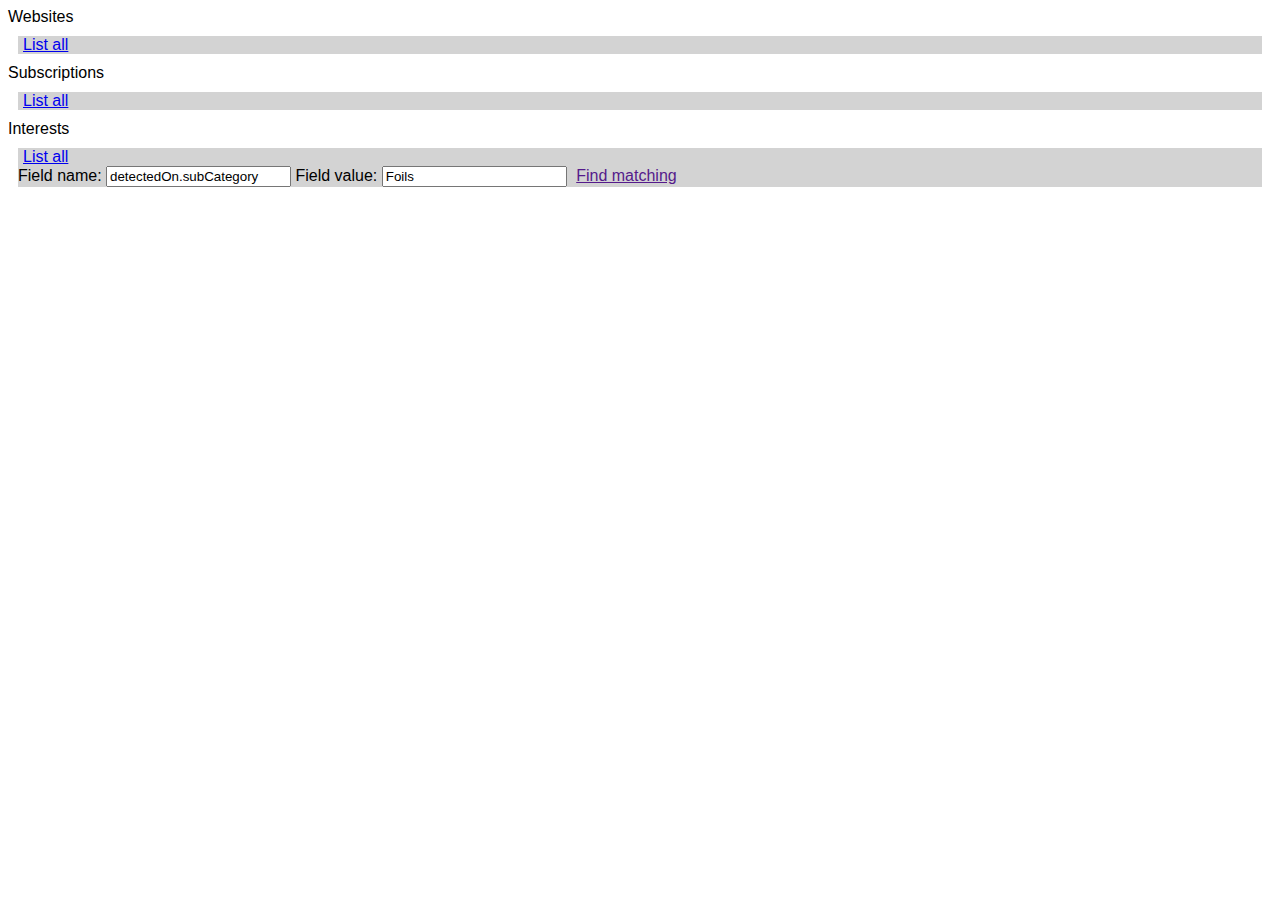
<file: src/main/resources/static/index.html>
<!DOCTYPE html>
<html>
<head>
<meta charset="UTF-8">
<title>Website Observation</title>
<style>

body {
    font-family: Arial, Helvetica, sans-serif;
}

div.compartment {
 	margin: 10px;
	background-color: lightgray;
}

a {
	margin: 5px;

}

</style>
</head>
<body>

	Websites
	<div class="compartment">
		<a target="result" href="/api/website">List all</a>
	</div>
	
	Subscriptions
	<div class="compartment">
		<a target="result"  href="/api/subscriber">List all</a>
	</div>
	
	Interests
	<div class="compartment">
		<a target="result" href="/api/interest">List all</a>
		<form id="findMatchingForm">
			Field name: <input type="text" name="field"	value="detectedOn.subCategory">
			Field value: <input	type="text" name="value" value="Foils">
			<a target="result" href="" onmouseover="actualizeFindMatching()" id="findMatching" >Find matching</a>
		</form>
	</div>
	
	<script>
		function actualizeFindMatching() {
    		
			var form = document.getElementById("findMatchingForm");
    		
    		var field = form.elements['field'].value;
    		var value = form.elements['value'].value;
    		
    		var href = 'api/interest/?' + field + '="' + value +'"';
    		
    		document.getElementById("findMatching").href = href;
    		
		}
	</script>
			

</body>
</html>
</file>
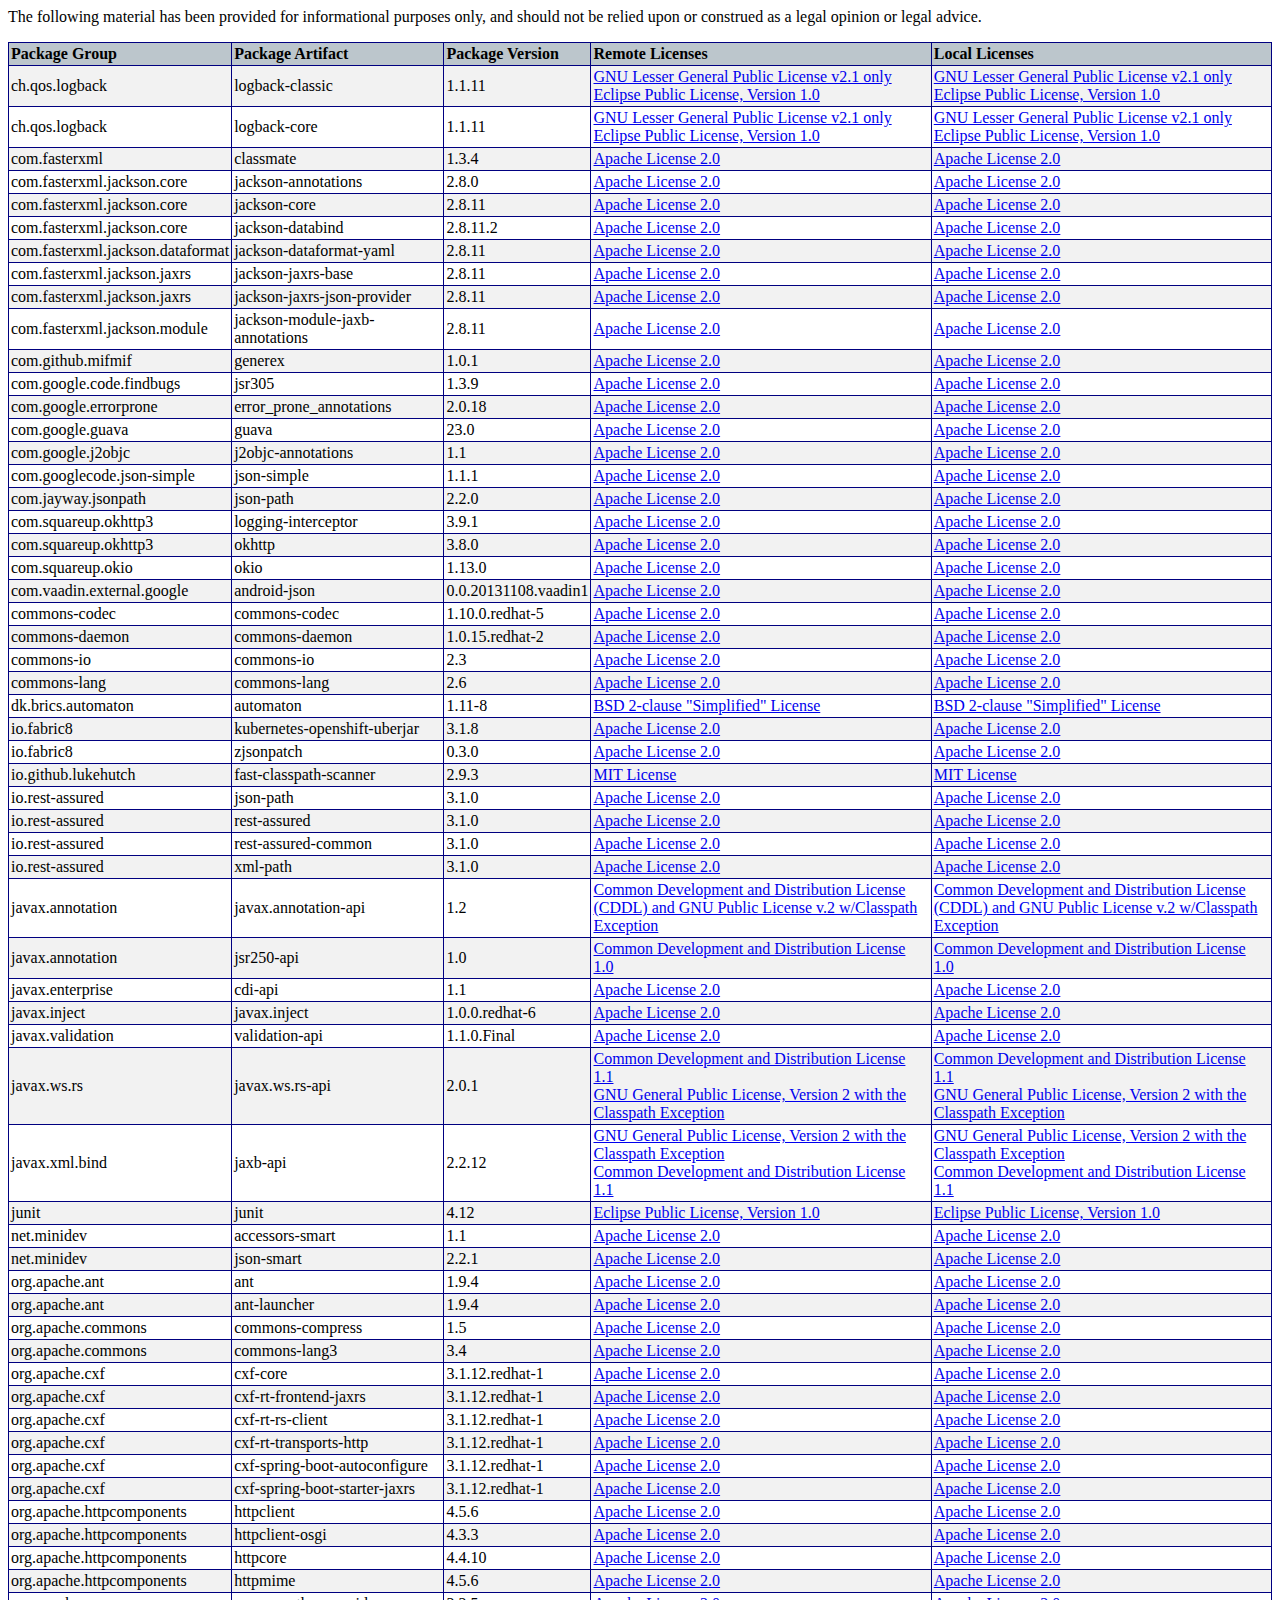
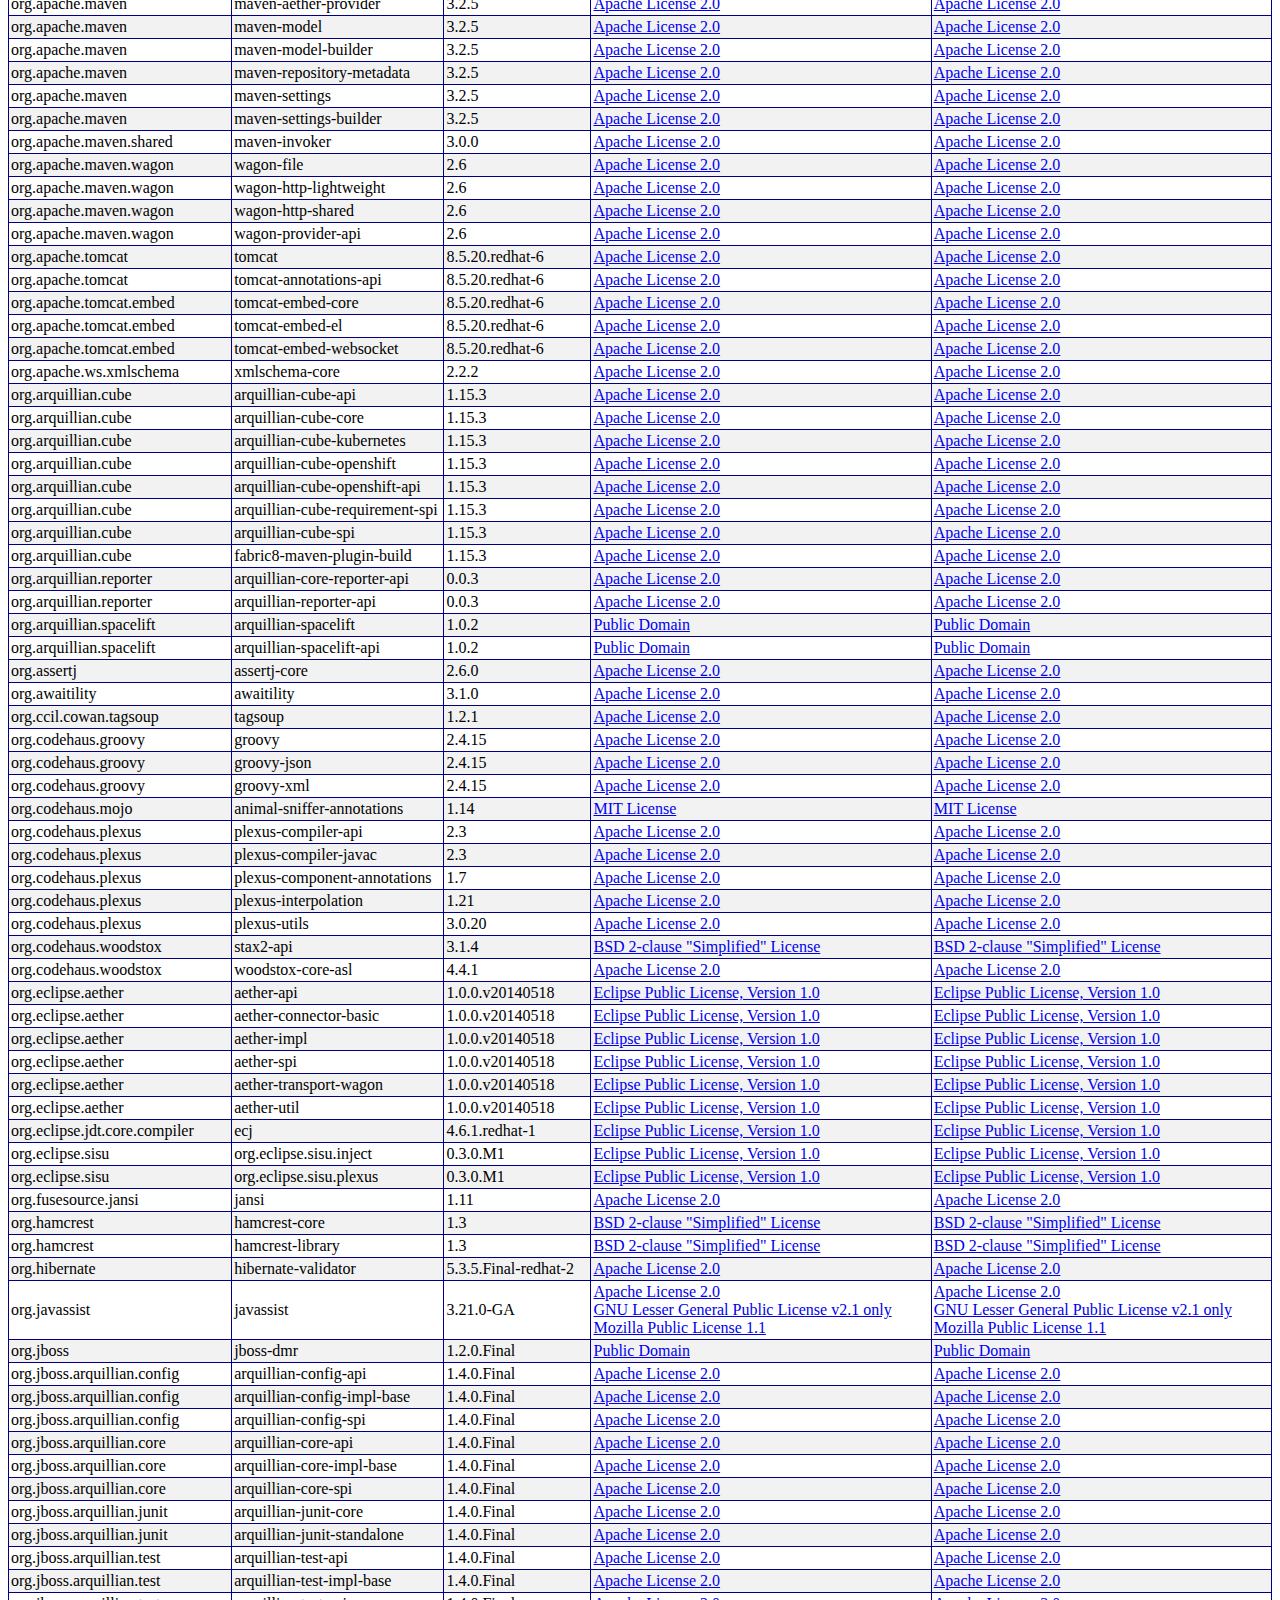
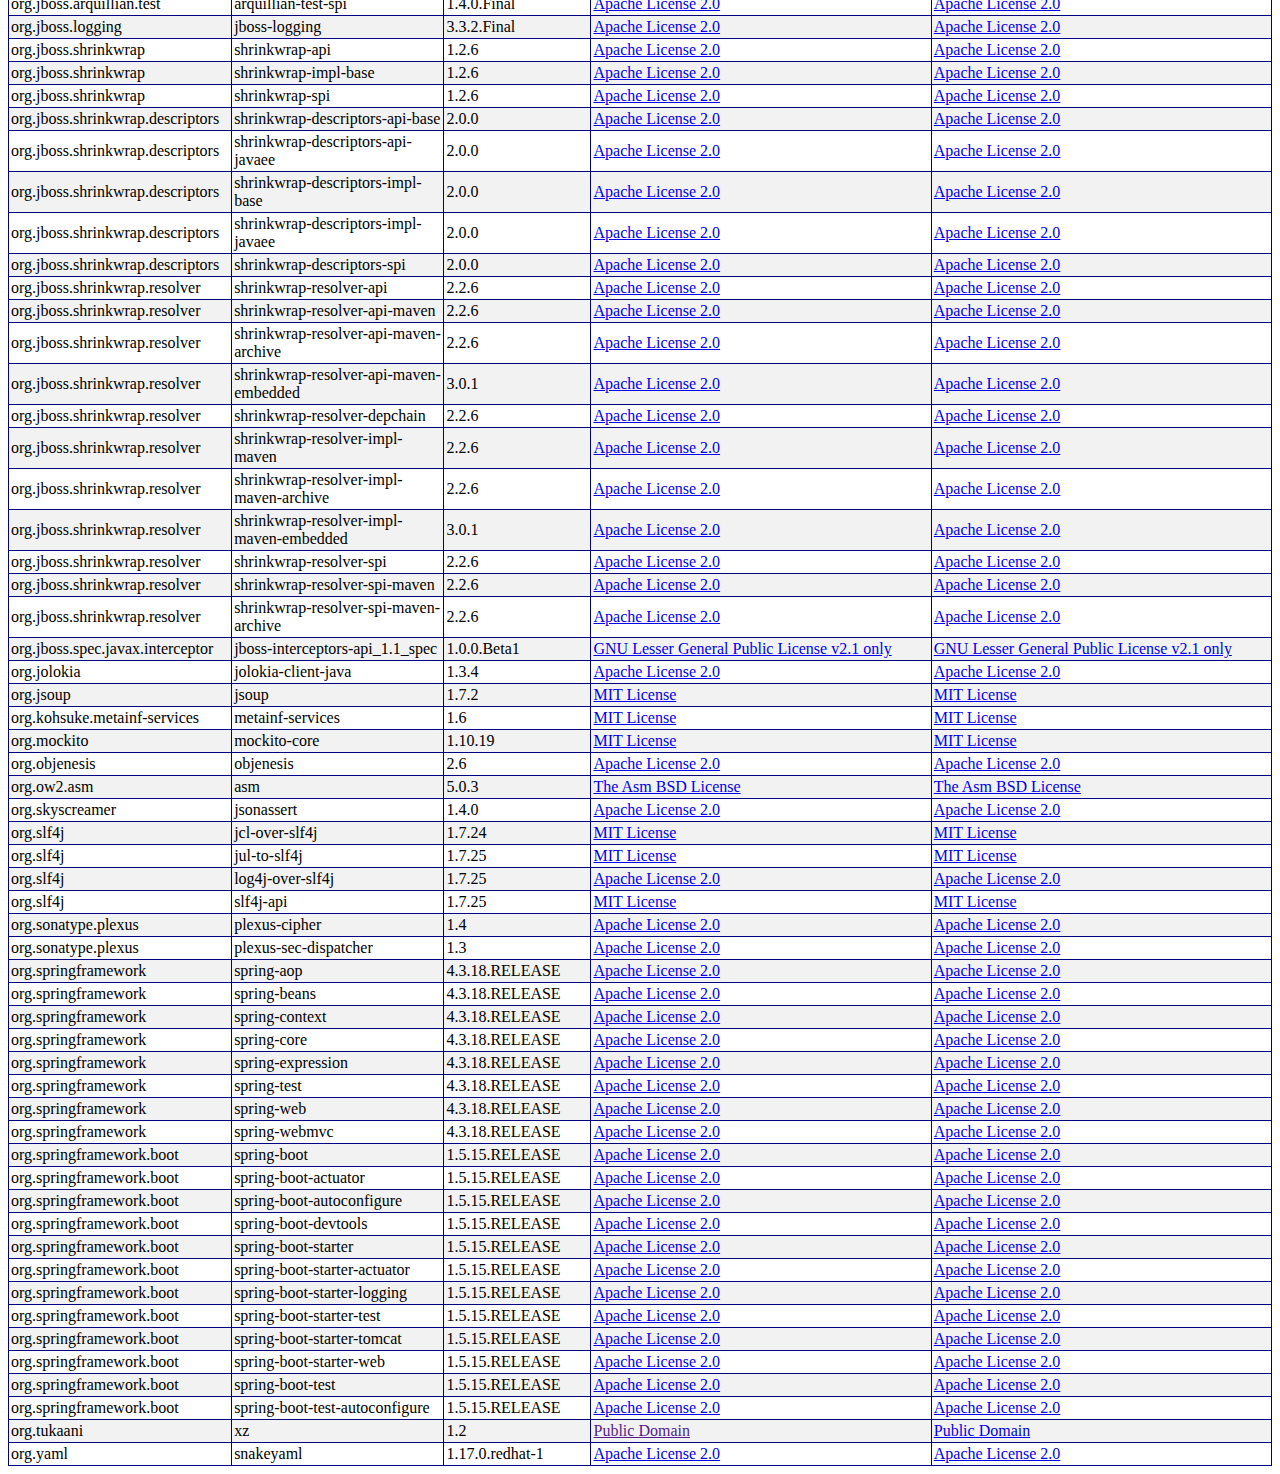
<file: src/licenses/licenses.html>
<html>
<head>
  <style>
    table {
      border-collapse: collapse;
    }

    table, th, td {
      border: 1px solid navy;
    }

    th {
      text-align: left;
      background-color: #BCC6CC;
    }

    th, td {
      padding: 2px;
      text-align: left;
    }

    tr:nth-child(even) {
      background-color: #f2f2f2;
    }
  </style>
</head>
<body>
  <p>The following material has been provided for informational purposes only, and should not be relied upon or
    construed as a legal opinion or legal advice.</p>
  <table>
    <tr>
      <th>Package Group</th><th>Package Artifact</th><th>Package Version</th><th>Remote Licenses</th><th>Local Licenses</th>
    </tr>
    
    <tr>
      <td>ch.qos.logback</td>
      <td>logback-classic</td>
      <td>1.1.11</td>
      <td>
        
        <a href="http://www.gnu.org/licenses/old-licenses/lgpl-2.1.html">GNU Lesser General Public License v2.1 only</a>
        <br/>
        
        <a href="http://repository.jboss.org/licenses/epl-1.0.txt">Eclipse Public License, Version 1.0</a>
        <br/>
        
      </td>
      <td>
        
        
          <a href="content/GNU+Lesser+General+Public+License+v21+only">GNU Lesser General Public License v2.1 only</a>
          <br/>
        
        
        
          <a href="content/Eclipse+Public+License+Version+10">Eclipse Public License, Version 1.0</a>
          <br/>
        
        
      </td>
    </tr>
    
    <tr>
      <td>ch.qos.logback</td>
      <td>logback-core</td>
      <td>1.1.11</td>
      <td>
        
        <a href="http://www.gnu.org/licenses/old-licenses/lgpl-2.1.html">GNU Lesser General Public License v2.1 only</a>
        <br/>
        
        <a href="http://repository.jboss.org/licenses/epl-1.0.txt">Eclipse Public License, Version 1.0</a>
        <br/>
        
      </td>
      <td>
        
        
          <a href="content/GNU+Lesser+General+Public+License+v21+only">GNU Lesser General Public License v2.1 only</a>
          <br/>
        
        
        
          <a href="content/Eclipse+Public+License+Version+10">Eclipse Public License, Version 1.0</a>
          <br/>
        
        
      </td>
    </tr>
    
    <tr>
      <td>com.fasterxml</td>
      <td>classmate</td>
      <td>1.3.4</td>
      <td>
        
        <a href="http://www.apache.org/licenses/LICENSE-2.0">Apache License 2.0</a>
        <br/>
        
      </td>
      <td>
        
        
          <a href="content/Apache+License+20">Apache License 2.0</a>
          <br/>
        
        
      </td>
    </tr>
    
    <tr>
      <td>com.fasterxml.jackson.core</td>
      <td>jackson-annotations</td>
      <td>2.8.0</td>
      <td>
        
        <a href="http://www.apache.org/licenses/LICENSE-2.0">Apache License 2.0</a>
        <br/>
        
      </td>
      <td>
        
        
          <a href="content/Apache+License+20">Apache License 2.0</a>
          <br/>
        
        
      </td>
    </tr>
    
    <tr>
      <td>com.fasterxml.jackson.core</td>
      <td>jackson-core</td>
      <td>2.8.11</td>
      <td>
        
        <a href="http://www.apache.org/licenses/LICENSE-2.0">Apache License 2.0</a>
        <br/>
        
      </td>
      <td>
        
        
          <a href="content/Apache+License+20">Apache License 2.0</a>
          <br/>
        
        
      </td>
    </tr>
    
    <tr>
      <td>com.fasterxml.jackson.core</td>
      <td>jackson-databind</td>
      <td>2.8.11.2</td>
      <td>
        
        <a href="http://www.apache.org/licenses/LICENSE-2.0">Apache License 2.0</a>
        <br/>
        
      </td>
      <td>
        
        
          <a href="content/Apache+License+20">Apache License 2.0</a>
          <br/>
        
        
      </td>
    </tr>
    
    <tr>
      <td>com.fasterxml.jackson.dataformat</td>
      <td>jackson-dataformat-yaml</td>
      <td>2.8.11</td>
      <td>
        
        <a href="http://www.apache.org/licenses/LICENSE-2.0">Apache License 2.0</a>
        <br/>
        
      </td>
      <td>
        
        
          <a href="content/Apache+License+20">Apache License 2.0</a>
          <br/>
        
        
      </td>
    </tr>
    
    <tr>
      <td>com.fasterxml.jackson.jaxrs</td>
      <td>jackson-jaxrs-base</td>
      <td>2.8.11</td>
      <td>
        
        <a href="http://www.apache.org/licenses/LICENSE-2.0">Apache License 2.0</a>
        <br/>
        
      </td>
      <td>
        
        
          <a href="content/Apache+License+20">Apache License 2.0</a>
          <br/>
        
        
      </td>
    </tr>
    
    <tr>
      <td>com.fasterxml.jackson.jaxrs</td>
      <td>jackson-jaxrs-json-provider</td>
      <td>2.8.11</td>
      <td>
        
        <a href="http://www.apache.org/licenses/LICENSE-2.0">Apache License 2.0</a>
        <br/>
        
      </td>
      <td>
        
        
          <a href="content/Apache+License+20">Apache License 2.0</a>
          <br/>
        
        
      </td>
    </tr>
    
    <tr>
      <td>com.fasterxml.jackson.module</td>
      <td>jackson-module-jaxb-annotations</td>
      <td>2.8.11</td>
      <td>
        
        <a href="http://www.apache.org/licenses/LICENSE-2.0">Apache License 2.0</a>
        <br/>
        
      </td>
      <td>
        
        
          <a href="content/Apache+License+20">Apache License 2.0</a>
          <br/>
        
        
      </td>
    </tr>
    
    <tr>
      <td>com.github.mifmif</td>
      <td>generex</td>
      <td>1.0.1</td>
      <td>
        
        <a href="http://www.apache.org/licenses/LICENSE-2.0">Apache License 2.0</a>
        <br/>
        
      </td>
      <td>
        
        
          <a href="content/Apache+License+20">Apache License 2.0</a>
          <br/>
        
        
      </td>
    </tr>
    
    <tr>
      <td>com.google.code.findbugs</td>
      <td>jsr305</td>
      <td>1.3.9</td>
      <td>
        
        <a href="http://www.apache.org/licenses/LICENSE-2.0">Apache License 2.0</a>
        <br/>
        
      </td>
      <td>
        
        
          <a href="content/Apache+License+20">Apache License 2.0</a>
          <br/>
        
        
      </td>
    </tr>
    
    <tr>
      <td>com.google.errorprone</td>
      <td>error_prone_annotations</td>
      <td>2.0.18</td>
      <td>
        
        <a href="http://www.apache.org/licenses/LICENSE-2.0">Apache License 2.0</a>
        <br/>
        
      </td>
      <td>
        
        
          <a href="content/Apache+License+20">Apache License 2.0</a>
          <br/>
        
        
      </td>
    </tr>
    
    <tr>
      <td>com.google.guava</td>
      <td>guava</td>
      <td>23.0</td>
      <td>
        
        <a href="http://www.apache.org/licenses/LICENSE-2.0">Apache License 2.0</a>
        <br/>
        
      </td>
      <td>
        
        
          <a href="content/Apache+License+20">Apache License 2.0</a>
          <br/>
        
        
      </td>
    </tr>
    
    <tr>
      <td>com.google.j2objc</td>
      <td>j2objc-annotations</td>
      <td>1.1</td>
      <td>
        
        <a href="http://www.apache.org/licenses/LICENSE-2.0">Apache License 2.0</a>
        <br/>
        
      </td>
      <td>
        
        
          <a href="content/Apache+License+20">Apache License 2.0</a>
          <br/>
        
        
      </td>
    </tr>
    
    <tr>
      <td>com.googlecode.json-simple</td>
      <td>json-simple</td>
      <td>1.1.1</td>
      <td>
        
        <a href="http://www.apache.org/licenses/LICENSE-2.0">Apache License 2.0</a>
        <br/>
        
      </td>
      <td>
        
        
          <a href="content/Apache+License+20">Apache License 2.0</a>
          <br/>
        
        
      </td>
    </tr>
    
    <tr>
      <td>com.jayway.jsonpath</td>
      <td>json-path</td>
      <td>2.2.0</td>
      <td>
        
        <a href="http://www.apache.org/licenses/LICENSE-2.0">Apache License 2.0</a>
        <br/>
        
      </td>
      <td>
        
        
          <a href="content/Apache+License+20">Apache License 2.0</a>
          <br/>
        
        
      </td>
    </tr>
    
    <tr>
      <td>com.squareup.okhttp3</td>
      <td>logging-interceptor</td>
      <td>3.9.1</td>
      <td>
        
        <a href="http://www.apache.org/licenses/LICENSE-2.0">Apache License 2.0</a>
        <br/>
        
      </td>
      <td>
        
        
          <a href="content/Apache+License+20">Apache License 2.0</a>
          <br/>
        
        
      </td>
    </tr>
    
    <tr>
      <td>com.squareup.okhttp3</td>
      <td>okhttp</td>
      <td>3.8.0</td>
      <td>
        
        <a href="http://www.apache.org/licenses/LICENSE-2.0">Apache License 2.0</a>
        <br/>
        
      </td>
      <td>
        
        
          <a href="content/Apache+License+20">Apache License 2.0</a>
          <br/>
        
        
      </td>
    </tr>
    
    <tr>
      <td>com.squareup.okio</td>
      <td>okio</td>
      <td>1.13.0</td>
      <td>
        
        <a href="http://www.apache.org/licenses/LICENSE-2.0">Apache License 2.0</a>
        <br/>
        
      </td>
      <td>
        
        
          <a href="content/Apache+License+20">Apache License 2.0</a>
          <br/>
        
        
      </td>
    </tr>
    
    <tr>
      <td>com.vaadin.external.google</td>
      <td>android-json</td>
      <td>0.0.20131108.vaadin1</td>
      <td>
        
        <a href="http://www.apache.org/licenses/LICENSE-2.0">Apache License 2.0</a>
        <br/>
        
      </td>
      <td>
        
        
          <a href="content/Apache+License+20">Apache License 2.0</a>
          <br/>
        
        
      </td>
    </tr>
    
    <tr>
      <td>commons-codec</td>
      <td>commons-codec</td>
      <td>1.10.0.redhat-5</td>
      <td>
        
        <a href="http://www.apache.org/licenses/LICENSE-2.0">Apache License 2.0</a>
        <br/>
        
      </td>
      <td>
        
        
          <a href="content/Apache+License+20">Apache License 2.0</a>
          <br/>
        
        
      </td>
    </tr>
    
    <tr>
      <td>commons-daemon</td>
      <td>commons-daemon</td>
      <td>1.0.15.redhat-2</td>
      <td>
        
        <a href="http://www.apache.org/licenses/LICENSE-2.0">Apache License 2.0</a>
        <br/>
        
      </td>
      <td>
        
        
          <a href="content/Apache+License+20">Apache License 2.0</a>
          <br/>
        
        
      </td>
    </tr>
    
    <tr>
      <td>commons-io</td>
      <td>commons-io</td>
      <td>2.3</td>
      <td>
        
        <a href="http://www.apache.org/licenses/LICENSE-2.0">Apache License 2.0</a>
        <br/>
        
      </td>
      <td>
        
        
          <a href="content/Apache+License+20">Apache License 2.0</a>
          <br/>
        
        
      </td>
    </tr>
    
    <tr>
      <td>commons-lang</td>
      <td>commons-lang</td>
      <td>2.6</td>
      <td>
        
        <a href="http://www.apache.org/licenses/LICENSE-2.0">Apache License 2.0</a>
        <br/>
        
      </td>
      <td>
        
        
          <a href="content/Apache+License+20">Apache License 2.0</a>
          <br/>
        
        
      </td>
    </tr>
    
    <tr>
      <td>dk.brics.automaton</td>
      <td>automaton</td>
      <td>1.11-8</td>
      <td>
        
        <a href="https://opensource.org/licenses/BSD-2-Clause/">BSD 2-clause "Simplified" License</a>
        <br/>
        
      </td>
      <td>
        
        
          <a href="content/BSD+2clause+Simplified+License">BSD 2-clause "Simplified" License</a>
          <br/>
        
        
      </td>
    </tr>
    
    <tr>
      <td>io.fabric8</td>
      <td>kubernetes-openshift-uberjar</td>
      <td>3.1.8</td>
      <td>
        
        <a href="http://www.apache.org/licenses/LICENSE-2.0">Apache License 2.0</a>
        <br/>
        
      </td>
      <td>
        
        
          <a href="content/Apache+License+20">Apache License 2.0</a>
          <br/>
        
        
      </td>
    </tr>
    
    <tr>
      <td>io.fabric8</td>
      <td>zjsonpatch</td>
      <td>0.3.0</td>
      <td>
        
        <a href="http://www.apache.org/licenses/LICENSE-2.0">Apache License 2.0</a>
        <br/>
        
      </td>
      <td>
        
        
          <a href="content/Apache+License+20">Apache License 2.0</a>
          <br/>
        
        
      </td>
    </tr>
    
    <tr>
      <td>io.github.lukehutch</td>
      <td>fast-classpath-scanner</td>
      <td>2.9.3</td>
      <td>
        
        <a href="https://opensource.org/licenses/MIT/">MIT License</a>
        <br/>
        
      </td>
      <td>
        
        
          <a href="content/MIT+License">MIT License</a>
          <br/>
        
        
      </td>
    </tr>
    
    <tr>
      <td>io.rest-assured</td>
      <td>json-path</td>
      <td>3.1.0</td>
      <td>
        
        <a href="http://www.apache.org/licenses/LICENSE-2.0">Apache License 2.0</a>
        <br/>
        
      </td>
      <td>
        
        
          <a href="content/Apache+License+20">Apache License 2.0</a>
          <br/>
        
        
      </td>
    </tr>
    
    <tr>
      <td>io.rest-assured</td>
      <td>rest-assured</td>
      <td>3.1.0</td>
      <td>
        
        <a href="http://www.apache.org/licenses/LICENSE-2.0">Apache License 2.0</a>
        <br/>
        
      </td>
      <td>
        
        
          <a href="content/Apache+License+20">Apache License 2.0</a>
          <br/>
        
        
      </td>
    </tr>
    
    <tr>
      <td>io.rest-assured</td>
      <td>rest-assured-common</td>
      <td>3.1.0</td>
      <td>
        
        <a href="http://www.apache.org/licenses/LICENSE-2.0">Apache License 2.0</a>
        <br/>
        
      </td>
      <td>
        
        
          <a href="content/Apache+License+20">Apache License 2.0</a>
          <br/>
        
        
      </td>
    </tr>
    
    <tr>
      <td>io.rest-assured</td>
      <td>xml-path</td>
      <td>3.1.0</td>
      <td>
        
        <a href="http://www.apache.org/licenses/LICENSE-2.0">Apache License 2.0</a>
        <br/>
        
      </td>
      <td>
        
        
          <a href="content/Apache+License+20">Apache License 2.0</a>
          <br/>
        
        
      </td>
    </tr>
    
    <tr>
      <td>javax.annotation</td>
      <td>javax.annotation-api</td>
      <td>1.2</td>
      <td>
        
        <a href="https://netbeans.org/cddl-gplv2.html">Common Development and Distribution License (CDDL) and GNU Public License v.2 w/Classpath Exception</a>
        <br/>
        
      </td>
      <td>
        
        
          <a href="content/Common+Development+and+Distribution+License+CDDL+and+GNU+Public+License+v2+wClasspath+Exception">Common Development and Distribution License (CDDL) and GNU Public License v.2 w/Classpath Exception</a>
          <br/>
        
        
      </td>
    </tr>
    
    <tr>
      <td>javax.annotation</td>
      <td>jsr250-api</td>
      <td>1.0</td>
      <td>
        
        <a href="http://repository.jboss.org/licenses/cddl.txt">Common Development and Distribution License 1.0</a>
        <br/>
        
      </td>
      <td>
        
        
          <a href="content/Common+Development+and+Distribution+License+10">Common Development and Distribution License 1.0</a>
          <br/>
        
        
      </td>
    </tr>
    
    <tr>
      <td>javax.enterprise</td>
      <td>cdi-api</td>
      <td>1.1</td>
      <td>
        
        <a href="http://www.apache.org/licenses/LICENSE-2.0">Apache License 2.0</a>
        <br/>
        
      </td>
      <td>
        
        
          <a href="content/Apache+License+20">Apache License 2.0</a>
          <br/>
        
        
      </td>
    </tr>
    
    <tr>
      <td>javax.inject</td>
      <td>javax.inject</td>
      <td>1.0.0.redhat-6</td>
      <td>
        
        <a href="http://www.apache.org/licenses/LICENSE-2.0">Apache License 2.0</a>
        <br/>
        
      </td>
      <td>
        
        
          <a href="content/Apache+License+20">Apache License 2.0</a>
          <br/>
        
        
      </td>
    </tr>
    
    <tr>
      <td>javax.validation</td>
      <td>validation-api</td>
      <td>1.1.0.Final</td>
      <td>
        
        <a href="http://www.apache.org/licenses/LICENSE-2.0">Apache License 2.0</a>
        <br/>
        
      </td>
      <td>
        
        
          <a href="content/Apache+License+20">Apache License 2.0</a>
          <br/>
        
        
      </td>
    </tr>
    
    <tr>
      <td>javax.ws.rs</td>
      <td>javax.ws.rs-api</td>
      <td>2.0.1</td>
      <td>
        
        <a href="https://javaee.github.io/glassfish/LICENSE">Common Development and Distribution License 1.1</a>
        <br/>
        
        <a href="http://repository.jboss.org/licenses/gpl-2.0-ce.txt">GNU General Public License, Version 2 with the Classpath Exception</a>
        <br/>
        
      </td>
      <td>
        
        
          <a href="content/Common+Development+and+Distribution+License+11">Common Development and Distribution License 1.1</a>
          <br/>
        
        
        
          <a href="content/GNU+General+Public+License+Version+2+with+the+Classpath+Exception">GNU General Public License, Version 2 with the Classpath Exception</a>
          <br/>
        
        
      </td>
    </tr>
    
    <tr>
      <td>javax.xml.bind</td>
      <td>jaxb-api</td>
      <td>2.2.12</td>
      <td>
        
        <a href="http://repository.jboss.org/licenses/gpl-2.0-ce.txt">GNU General Public License, Version 2 with the Classpath Exception</a>
        <br/>
        
        <a href="https://javaee.github.io/glassfish/LICENSE">Common Development and Distribution License 1.1</a>
        <br/>
        
      </td>
      <td>
        
        
          <a href="content/GNU+General+Public+License+Version+2+with+the+Classpath+Exception">GNU General Public License, Version 2 with the Classpath Exception</a>
          <br/>
        
        
        
          <a href="content/Common+Development+and+Distribution+License+11">Common Development and Distribution License 1.1</a>
          <br/>
        
        
      </td>
    </tr>
    
    <tr>
      <td>junit</td>
      <td>junit</td>
      <td>4.12</td>
      <td>
        
        <a href="http://repository.jboss.org/licenses/epl-1.0.txt">Eclipse Public License, Version 1.0</a>
        <br/>
        
      </td>
      <td>
        
        
          <a href="content/Eclipse+Public+License+Version+10">Eclipse Public License, Version 1.0</a>
          <br/>
        
        
      </td>
    </tr>
    
    <tr>
      <td>net.minidev</td>
      <td>accessors-smart</td>
      <td>1.1</td>
      <td>
        
        <a href="http://www.apache.org/licenses/LICENSE-2.0">Apache License 2.0</a>
        <br/>
        
      </td>
      <td>
        
        
          <a href="content/Apache+License+20">Apache License 2.0</a>
          <br/>
        
        
      </td>
    </tr>
    
    <tr>
      <td>net.minidev</td>
      <td>json-smart</td>
      <td>2.2.1</td>
      <td>
        
        <a href="http://www.apache.org/licenses/LICENSE-2.0">Apache License 2.0</a>
        <br/>
        
      </td>
      <td>
        
        
          <a href="content/Apache+License+20">Apache License 2.0</a>
          <br/>
        
        
      </td>
    </tr>
    
    <tr>
      <td>org.apache.ant</td>
      <td>ant</td>
      <td>1.9.4</td>
      <td>
        
        <a href="http://www.apache.org/licenses/LICENSE-2.0">Apache License 2.0</a>
        <br/>
        
      </td>
      <td>
        
        
          <a href="content/Apache+License+20">Apache License 2.0</a>
          <br/>
        
        
      </td>
    </tr>
    
    <tr>
      <td>org.apache.ant</td>
      <td>ant-launcher</td>
      <td>1.9.4</td>
      <td>
        
        <a href="http://www.apache.org/licenses/LICENSE-2.0">Apache License 2.0</a>
        <br/>
        
      </td>
      <td>
        
        
          <a href="content/Apache+License+20">Apache License 2.0</a>
          <br/>
        
        
      </td>
    </tr>
    
    <tr>
      <td>org.apache.commons</td>
      <td>commons-compress</td>
      <td>1.5</td>
      <td>
        
        <a href="http://www.apache.org/licenses/LICENSE-2.0">Apache License 2.0</a>
        <br/>
        
      </td>
      <td>
        
        
          <a href="content/Apache+License+20">Apache License 2.0</a>
          <br/>
        
        
      </td>
    </tr>
    
    <tr>
      <td>org.apache.commons</td>
      <td>commons-lang3</td>
      <td>3.4</td>
      <td>
        
        <a href="http://www.apache.org/licenses/LICENSE-2.0">Apache License 2.0</a>
        <br/>
        
      </td>
      <td>
        
        
          <a href="content/Apache+License+20">Apache License 2.0</a>
          <br/>
        
        
      </td>
    </tr>
    
    <tr>
      <td>org.apache.cxf</td>
      <td>cxf-core</td>
      <td>3.1.12.redhat-1</td>
      <td>
        
        <a href="http://www.apache.org/licenses/LICENSE-2.0">Apache License 2.0</a>
        <br/>
        
      </td>
      <td>
        
        
          <a href="content/Apache+License+20">Apache License 2.0</a>
          <br/>
        
        
      </td>
    </tr>
    
    <tr>
      <td>org.apache.cxf</td>
      <td>cxf-rt-frontend-jaxrs</td>
      <td>3.1.12.redhat-1</td>
      <td>
        
        <a href="http://www.apache.org/licenses/LICENSE-2.0">Apache License 2.0</a>
        <br/>
        
      </td>
      <td>
        
        
          <a href="content/Apache+License+20">Apache License 2.0</a>
          <br/>
        
        
      </td>
    </tr>
    
    <tr>
      <td>org.apache.cxf</td>
      <td>cxf-rt-rs-client</td>
      <td>3.1.12.redhat-1</td>
      <td>
        
        <a href="http://www.apache.org/licenses/LICENSE-2.0">Apache License 2.0</a>
        <br/>
        
      </td>
      <td>
        
        
          <a href="content/Apache+License+20">Apache License 2.0</a>
          <br/>
        
        
      </td>
    </tr>
    
    <tr>
      <td>org.apache.cxf</td>
      <td>cxf-rt-transports-http</td>
      <td>3.1.12.redhat-1</td>
      <td>
        
        <a href="http://www.apache.org/licenses/LICENSE-2.0">Apache License 2.0</a>
        <br/>
        
      </td>
      <td>
        
        
          <a href="content/Apache+License+20">Apache License 2.0</a>
          <br/>
        
        
      </td>
    </tr>
    
    <tr>
      <td>org.apache.cxf</td>
      <td>cxf-spring-boot-autoconfigure</td>
      <td>3.1.12.redhat-1</td>
      <td>
        
        <a href="http://www.apache.org/licenses/LICENSE-2.0">Apache License 2.0</a>
        <br/>
        
      </td>
      <td>
        
        
          <a href="content/Apache+License+20">Apache License 2.0</a>
          <br/>
        
        
      </td>
    </tr>
    
    <tr>
      <td>org.apache.cxf</td>
      <td>cxf-spring-boot-starter-jaxrs</td>
      <td>3.1.12.redhat-1</td>
      <td>
        
        <a href="http://www.apache.org/licenses/LICENSE-2.0">Apache License 2.0</a>
        <br/>
        
      </td>
      <td>
        
        
          <a href="content/Apache+License+20">Apache License 2.0</a>
          <br/>
        
        
      </td>
    </tr>
    
    <tr>
      <td>org.apache.httpcomponents</td>
      <td>httpclient</td>
      <td>4.5.6</td>
      <td>
        
        <a href="http://www.apache.org/licenses/LICENSE-2.0">Apache License 2.0</a>
        <br/>
        
      </td>
      <td>
        
        
          <a href="content/Apache+License+20">Apache License 2.0</a>
          <br/>
        
        
      </td>
    </tr>
    
    <tr>
      <td>org.apache.httpcomponents</td>
      <td>httpclient-osgi</td>
      <td>4.3.3</td>
      <td>
        
        <a href="http://www.apache.org/licenses/LICENSE-2.0">Apache License 2.0</a>
        <br/>
        
      </td>
      <td>
        
        
          <a href="content/Apache+License+20">Apache License 2.0</a>
          <br/>
        
        
      </td>
    </tr>
    
    <tr>
      <td>org.apache.httpcomponents</td>
      <td>httpcore</td>
      <td>4.4.10</td>
      <td>
        
        <a href="http://www.apache.org/licenses/LICENSE-2.0">Apache License 2.0</a>
        <br/>
        
      </td>
      <td>
        
        
          <a href="content/Apache+License+20">Apache License 2.0</a>
          <br/>
        
        
      </td>
    </tr>
    
    <tr>
      <td>org.apache.httpcomponents</td>
      <td>httpmime</td>
      <td>4.5.6</td>
      <td>
        
        <a href="http://www.apache.org/licenses/LICENSE-2.0">Apache License 2.0</a>
        <br/>
        
      </td>
      <td>
        
        
          <a href="content/Apache+License+20">Apache License 2.0</a>
          <br/>
        
        
      </td>
    </tr>
    
    <tr>
      <td>org.apache.maven</td>
      <td>maven-aether-provider</td>
      <td>3.2.5</td>
      <td>
        
        <a href="http://www.apache.org/licenses/LICENSE-2.0">Apache License 2.0</a>
        <br/>
        
      </td>
      <td>
        
        
          <a href="content/Apache+License+20">Apache License 2.0</a>
          <br/>
        
        
      </td>
    </tr>
    
    <tr>
      <td>org.apache.maven</td>
      <td>maven-model</td>
      <td>3.2.5</td>
      <td>
        
        <a href="http://www.apache.org/licenses/LICENSE-2.0">Apache License 2.0</a>
        <br/>
        
      </td>
      <td>
        
        
          <a href="content/Apache+License+20">Apache License 2.0</a>
          <br/>
        
        
      </td>
    </tr>
    
    <tr>
      <td>org.apache.maven</td>
      <td>maven-model-builder</td>
      <td>3.2.5</td>
      <td>
        
        <a href="http://www.apache.org/licenses/LICENSE-2.0">Apache License 2.0</a>
        <br/>
        
      </td>
      <td>
        
        
          <a href="content/Apache+License+20">Apache License 2.0</a>
          <br/>
        
        
      </td>
    </tr>
    
    <tr>
      <td>org.apache.maven</td>
      <td>maven-repository-metadata</td>
      <td>3.2.5</td>
      <td>
        
        <a href="http://www.apache.org/licenses/LICENSE-2.0">Apache License 2.0</a>
        <br/>
        
      </td>
      <td>
        
        
          <a href="content/Apache+License+20">Apache License 2.0</a>
          <br/>
        
        
      </td>
    </tr>
    
    <tr>
      <td>org.apache.maven</td>
      <td>maven-settings</td>
      <td>3.2.5</td>
      <td>
        
        <a href="http://www.apache.org/licenses/LICENSE-2.0">Apache License 2.0</a>
        <br/>
        
      </td>
      <td>
        
        
          <a href="content/Apache+License+20">Apache License 2.0</a>
          <br/>
        
        
      </td>
    </tr>
    
    <tr>
      <td>org.apache.maven</td>
      <td>maven-settings-builder</td>
      <td>3.2.5</td>
      <td>
        
        <a href="http://www.apache.org/licenses/LICENSE-2.0">Apache License 2.0</a>
        <br/>
        
      </td>
      <td>
        
        
          <a href="content/Apache+License+20">Apache License 2.0</a>
          <br/>
        
        
      </td>
    </tr>
    
    <tr>
      <td>org.apache.maven.shared</td>
      <td>maven-invoker</td>
      <td>3.0.0</td>
      <td>
        
        <a href="http://www.apache.org/licenses/LICENSE-2.0">Apache License 2.0</a>
        <br/>
        
      </td>
      <td>
        
        
          <a href="content/Apache+License+20">Apache License 2.0</a>
          <br/>
        
        
      </td>
    </tr>
    
    <tr>
      <td>org.apache.maven.wagon</td>
      <td>wagon-file</td>
      <td>2.6</td>
      <td>
        
        <a href="http://www.apache.org/licenses/LICENSE-2.0">Apache License 2.0</a>
        <br/>
        
      </td>
      <td>
        
        
          <a href="content/Apache+License+20">Apache License 2.0</a>
          <br/>
        
        
      </td>
    </tr>
    
    <tr>
      <td>org.apache.maven.wagon</td>
      <td>wagon-http-lightweight</td>
      <td>2.6</td>
      <td>
        
        <a href="http://www.apache.org/licenses/LICENSE-2.0">Apache License 2.0</a>
        <br/>
        
      </td>
      <td>
        
        
          <a href="content/Apache+License+20">Apache License 2.0</a>
          <br/>
        
        
      </td>
    </tr>
    
    <tr>
      <td>org.apache.maven.wagon</td>
      <td>wagon-http-shared</td>
      <td>2.6</td>
      <td>
        
        <a href="http://www.apache.org/licenses/LICENSE-2.0">Apache License 2.0</a>
        <br/>
        
      </td>
      <td>
        
        
          <a href="content/Apache+License+20">Apache License 2.0</a>
          <br/>
        
        
      </td>
    </tr>
    
    <tr>
      <td>org.apache.maven.wagon</td>
      <td>wagon-provider-api</td>
      <td>2.6</td>
      <td>
        
        <a href="http://www.apache.org/licenses/LICENSE-2.0">Apache License 2.0</a>
        <br/>
        
      </td>
      <td>
        
        
          <a href="content/Apache+License+20">Apache License 2.0</a>
          <br/>
        
        
      </td>
    </tr>
    
    <tr>
      <td>org.apache.tomcat</td>
      <td>tomcat</td>
      <td>8.5.20.redhat-6</td>
      <td>
        
        <a href="http://www.apache.org/licenses/LICENSE-2.0">Apache License 2.0</a>
        <br/>
        
      </td>
      <td>
        
        
          <a href="content/Apache+License+20">Apache License 2.0</a>
          <br/>
        
        
      </td>
    </tr>
    
    <tr>
      <td>org.apache.tomcat</td>
      <td>tomcat-annotations-api</td>
      <td>8.5.20.redhat-6</td>
      <td>
        
        <a href="http://www.apache.org/licenses/LICENSE-2.0">Apache License 2.0</a>
        <br/>
        
      </td>
      <td>
        
        
          <a href="content/Apache+License+20">Apache License 2.0</a>
          <br/>
        
        
      </td>
    </tr>
    
    <tr>
      <td>org.apache.tomcat.embed</td>
      <td>tomcat-embed-core</td>
      <td>8.5.20.redhat-6</td>
      <td>
        
        <a href="http://www.apache.org/licenses/LICENSE-2.0">Apache License 2.0</a>
        <br/>
        
      </td>
      <td>
        
        
          <a href="content/Apache+License+20">Apache License 2.0</a>
          <br/>
        
        
      </td>
    </tr>
    
    <tr>
      <td>org.apache.tomcat.embed</td>
      <td>tomcat-embed-el</td>
      <td>8.5.20.redhat-6</td>
      <td>
        
        <a href="http://www.apache.org/licenses/LICENSE-2.0">Apache License 2.0</a>
        <br/>
        
      </td>
      <td>
        
        
          <a href="content/Apache+License+20">Apache License 2.0</a>
          <br/>
        
        
      </td>
    </tr>
    
    <tr>
      <td>org.apache.tomcat.embed</td>
      <td>tomcat-embed-websocket</td>
      <td>8.5.20.redhat-6</td>
      <td>
        
        <a href="http://www.apache.org/licenses/LICENSE-2.0">Apache License 2.0</a>
        <br/>
        
      </td>
      <td>
        
        
          <a href="content/Apache+License+20">Apache License 2.0</a>
          <br/>
        
        
      </td>
    </tr>
    
    <tr>
      <td>org.apache.ws.xmlschema</td>
      <td>xmlschema-core</td>
      <td>2.2.2</td>
      <td>
        
        <a href="http://www.apache.org/licenses/LICENSE-2.0">Apache License 2.0</a>
        <br/>
        
      </td>
      <td>
        
        
          <a href="content/Apache+License+20">Apache License 2.0</a>
          <br/>
        
        
      </td>
    </tr>
    
    <tr>
      <td>org.arquillian.cube</td>
      <td>arquillian-cube-api</td>
      <td>1.15.3</td>
      <td>
        
        <a href="http://www.apache.org/licenses/LICENSE-2.0">Apache License 2.0</a>
        <br/>
        
      </td>
      <td>
        
        
          <a href="content/Apache+License+20">Apache License 2.0</a>
          <br/>
        
        
      </td>
    </tr>
    
    <tr>
      <td>org.arquillian.cube</td>
      <td>arquillian-cube-core</td>
      <td>1.15.3</td>
      <td>
        
        <a href="http://www.apache.org/licenses/LICENSE-2.0">Apache License 2.0</a>
        <br/>
        
      </td>
      <td>
        
        
          <a href="content/Apache+License+20">Apache License 2.0</a>
          <br/>
        
        
      </td>
    </tr>
    
    <tr>
      <td>org.arquillian.cube</td>
      <td>arquillian-cube-kubernetes</td>
      <td>1.15.3</td>
      <td>
        
        <a href="http://www.apache.org/licenses/LICENSE-2.0">Apache License 2.0</a>
        <br/>
        
      </td>
      <td>
        
        
          <a href="content/Apache+License+20">Apache License 2.0</a>
          <br/>
        
        
      </td>
    </tr>
    
    <tr>
      <td>org.arquillian.cube</td>
      <td>arquillian-cube-openshift</td>
      <td>1.15.3</td>
      <td>
        
        <a href="http://www.apache.org/licenses/LICENSE-2.0">Apache License 2.0</a>
        <br/>
        
      </td>
      <td>
        
        
          <a href="content/Apache+License+20">Apache License 2.0</a>
          <br/>
        
        
      </td>
    </tr>
    
    <tr>
      <td>org.arquillian.cube</td>
      <td>arquillian-cube-openshift-api</td>
      <td>1.15.3</td>
      <td>
        
        <a href="http://www.apache.org/licenses/LICENSE-2.0">Apache License 2.0</a>
        <br/>
        
      </td>
      <td>
        
        
          <a href="content/Apache+License+20">Apache License 2.0</a>
          <br/>
        
        
      </td>
    </tr>
    
    <tr>
      <td>org.arquillian.cube</td>
      <td>arquillian-cube-requirement-spi</td>
      <td>1.15.3</td>
      <td>
        
        <a href="http://www.apache.org/licenses/LICENSE-2.0">Apache License 2.0</a>
        <br/>
        
      </td>
      <td>
        
        
          <a href="content/Apache+License+20">Apache License 2.0</a>
          <br/>
        
        
      </td>
    </tr>
    
    <tr>
      <td>org.arquillian.cube</td>
      <td>arquillian-cube-spi</td>
      <td>1.15.3</td>
      <td>
        
        <a href="http://www.apache.org/licenses/LICENSE-2.0">Apache License 2.0</a>
        <br/>
        
      </td>
      <td>
        
        
          <a href="content/Apache+License+20">Apache License 2.0</a>
          <br/>
        
        
      </td>
    </tr>
    
    <tr>
      <td>org.arquillian.cube</td>
      <td>fabric8-maven-plugin-build</td>
      <td>1.15.3</td>
      <td>
        
        <a href="http://www.apache.org/licenses/LICENSE-2.0">Apache License 2.0</a>
        <br/>
        
      </td>
      <td>
        
        
          <a href="content/Apache+License+20">Apache License 2.0</a>
          <br/>
        
        
      </td>
    </tr>
    
    <tr>
      <td>org.arquillian.reporter</td>
      <td>arquillian-core-reporter-api</td>
      <td>0.0.3</td>
      <td>
        
        <a href="http://www.apache.org/licenses/LICENSE-2.0">Apache License 2.0</a>
        <br/>
        
      </td>
      <td>
        
        
          <a href="content/Apache+License+20">Apache License 2.0</a>
          <br/>
        
        
      </td>
    </tr>
    
    <tr>
      <td>org.arquillian.reporter</td>
      <td>arquillian-reporter-api</td>
      <td>0.0.3</td>
      <td>
        
        <a href="http://www.apache.org/licenses/LICENSE-2.0">Apache License 2.0</a>
        <br/>
        
      </td>
      <td>
        
        
          <a href="content/Apache+License+20">Apache License 2.0</a>
          <br/>
        
        
      </td>
    </tr>
    
    <tr>
      <td>org.arquillian.spacelift</td>
      <td>arquillian-spacelift</td>
      <td>1.0.2</td>
      <td>
        
        <a href="http://repository.jboss.org/licenses/cc0-1.0.txt">Public Domain</a>
        <br/>
        
      </td>
      <td>
        
        
          <a href="content/Public+Domain">Public Domain</a>
          <br/>
        
        
      </td>
    </tr>
    
    <tr>
      <td>org.arquillian.spacelift</td>
      <td>arquillian-spacelift-api</td>
      <td>1.0.2</td>
      <td>
        
        <a href="http://repository.jboss.org/licenses/cc0-1.0.txt">Public Domain</a>
        <br/>
        
      </td>
      <td>
        
        
          <a href="content/Public+Domain">Public Domain</a>
          <br/>
        
        
      </td>
    </tr>
    
    <tr>
      <td>org.assertj</td>
      <td>assertj-core</td>
      <td>2.6.0</td>
      <td>
        
        <a href="http://www.apache.org/licenses/LICENSE-2.0">Apache License 2.0</a>
        <br/>
        
      </td>
      <td>
        
        
          <a href="content/Apache+License+20">Apache License 2.0</a>
          <br/>
        
        
      </td>
    </tr>
    
    <tr>
      <td>org.awaitility</td>
      <td>awaitility</td>
      <td>3.1.0</td>
      <td>
        
        <a href="http://www.apache.org/licenses/LICENSE-2.0">Apache License 2.0</a>
        <br/>
        
      </td>
      <td>
        
        
          <a href="content/Apache+License+20">Apache License 2.0</a>
          <br/>
        
        
      </td>
    </tr>
    
    <tr>
      <td>org.ccil.cowan.tagsoup</td>
      <td>tagsoup</td>
      <td>1.2.1</td>
      <td>
        
        <a href="http://www.apache.org/licenses/LICENSE-2.0">Apache License 2.0</a>
        <br/>
        
      </td>
      <td>
        
        
          <a href="content/Apache+License+20">Apache License 2.0</a>
          <br/>
        
        
      </td>
    </tr>
    
    <tr>
      <td>org.codehaus.groovy</td>
      <td>groovy</td>
      <td>2.4.15</td>
      <td>
        
        <a href="http://www.apache.org/licenses/LICENSE-2.0">Apache License 2.0</a>
        <br/>
        
      </td>
      <td>
        
        
          <a href="content/Apache+License+20">Apache License 2.0</a>
          <br/>
        
        
      </td>
    </tr>
    
    <tr>
      <td>org.codehaus.groovy</td>
      <td>groovy-json</td>
      <td>2.4.15</td>
      <td>
        
        <a href="http://www.apache.org/licenses/LICENSE-2.0">Apache License 2.0</a>
        <br/>
        
      </td>
      <td>
        
        
          <a href="content/Apache+License+20">Apache License 2.0</a>
          <br/>
        
        
      </td>
    </tr>
    
    <tr>
      <td>org.codehaus.groovy</td>
      <td>groovy-xml</td>
      <td>2.4.15</td>
      <td>
        
        <a href="http://www.apache.org/licenses/LICENSE-2.0">Apache License 2.0</a>
        <br/>
        
      </td>
      <td>
        
        
          <a href="content/Apache+License+20">Apache License 2.0</a>
          <br/>
        
        
      </td>
    </tr>
    
    <tr>
      <td>org.codehaus.mojo</td>
      <td>animal-sniffer-annotations</td>
      <td>1.14</td>
      <td>
        
        <a href="https://opensource.org/licenses/MIT/">MIT License</a>
        <br/>
        
      </td>
      <td>
        
        
          <a href="content/MIT+License">MIT License</a>
          <br/>
        
        
      </td>
    </tr>
    
    <tr>
      <td>org.codehaus.plexus</td>
      <td>plexus-compiler-api</td>
      <td>2.3</td>
      <td>
        
        <a href="http://www.apache.org/licenses/LICENSE-2.0">Apache License 2.0</a>
        <br/>
        
      </td>
      <td>
        
        
          <a href="content/Apache+License+20">Apache License 2.0</a>
          <br/>
        
        
      </td>
    </tr>
    
    <tr>
      <td>org.codehaus.plexus</td>
      <td>plexus-compiler-javac</td>
      <td>2.3</td>
      <td>
        
        <a href="http://www.apache.org/licenses/LICENSE-2.0">Apache License 2.0</a>
        <br/>
        
      </td>
      <td>
        
        
          <a href="content/Apache+License+20">Apache License 2.0</a>
          <br/>
        
        
      </td>
    </tr>
    
    <tr>
      <td>org.codehaus.plexus</td>
      <td>plexus-component-annotations</td>
      <td>1.7</td>
      <td>
        
        <a href="http://www.apache.org/licenses/LICENSE-2.0">Apache License 2.0</a>
        <br/>
        
      </td>
      <td>
        
        
          <a href="content/Apache+License+20">Apache License 2.0</a>
          <br/>
        
        
      </td>
    </tr>
    
    <tr>
      <td>org.codehaus.plexus</td>
      <td>plexus-interpolation</td>
      <td>1.21</td>
      <td>
        
        <a href="http://www.apache.org/licenses/LICENSE-2.0">Apache License 2.0</a>
        <br/>
        
      </td>
      <td>
        
        
          <a href="content/Apache+License+20">Apache License 2.0</a>
          <br/>
        
        
      </td>
    </tr>
    
    <tr>
      <td>org.codehaus.plexus</td>
      <td>plexus-utils</td>
      <td>3.0.20</td>
      <td>
        
        <a href="http://www.apache.org/licenses/LICENSE-2.0">Apache License 2.0</a>
        <br/>
        
      </td>
      <td>
        
        
          <a href="content/Apache+License+20">Apache License 2.0</a>
          <br/>
        
        
      </td>
    </tr>
    
    <tr>
      <td>org.codehaus.woodstox</td>
      <td>stax2-api</td>
      <td>3.1.4</td>
      <td>
        
        <a href="https://opensource.org/licenses/BSD-2-Clause/">BSD 2-clause "Simplified" License</a>
        <br/>
        
      </td>
      <td>
        
        
          <a href="content/BSD+2clause+Simplified+License">BSD 2-clause "Simplified" License</a>
          <br/>
        
        
      </td>
    </tr>
    
    <tr>
      <td>org.codehaus.woodstox</td>
      <td>woodstox-core-asl</td>
      <td>4.4.1</td>
      <td>
        
        <a href="http://www.apache.org/licenses/LICENSE-2.0">Apache License 2.0</a>
        <br/>
        
      </td>
      <td>
        
        
          <a href="content/Apache+License+20">Apache License 2.0</a>
          <br/>
        
        
      </td>
    </tr>
    
    <tr>
      <td>org.eclipse.aether</td>
      <td>aether-api</td>
      <td>1.0.0.v20140518</td>
      <td>
        
        <a href="http://repository.jboss.org/licenses/epl-1.0.txt">Eclipse Public License, Version 1.0</a>
        <br/>
        
      </td>
      <td>
        
        
          <a href="content/Eclipse+Public+License+Version+10">Eclipse Public License, Version 1.0</a>
          <br/>
        
        
      </td>
    </tr>
    
    <tr>
      <td>org.eclipse.aether</td>
      <td>aether-connector-basic</td>
      <td>1.0.0.v20140518</td>
      <td>
        
        <a href="http://repository.jboss.org/licenses/epl-1.0.txt">Eclipse Public License, Version 1.0</a>
        <br/>
        
      </td>
      <td>
        
        
          <a href="content/Eclipse+Public+License+Version+10">Eclipse Public License, Version 1.0</a>
          <br/>
        
        
      </td>
    </tr>
    
    <tr>
      <td>org.eclipse.aether</td>
      <td>aether-impl</td>
      <td>1.0.0.v20140518</td>
      <td>
        
        <a href="http://repository.jboss.org/licenses/epl-1.0.txt">Eclipse Public License, Version 1.0</a>
        <br/>
        
      </td>
      <td>
        
        
          <a href="content/Eclipse+Public+License+Version+10">Eclipse Public License, Version 1.0</a>
          <br/>
        
        
      </td>
    </tr>
    
    <tr>
      <td>org.eclipse.aether</td>
      <td>aether-spi</td>
      <td>1.0.0.v20140518</td>
      <td>
        
        <a href="http://repository.jboss.org/licenses/epl-1.0.txt">Eclipse Public License, Version 1.0</a>
        <br/>
        
      </td>
      <td>
        
        
          <a href="content/Eclipse+Public+License+Version+10">Eclipse Public License, Version 1.0</a>
          <br/>
        
        
      </td>
    </tr>
    
    <tr>
      <td>org.eclipse.aether</td>
      <td>aether-transport-wagon</td>
      <td>1.0.0.v20140518</td>
      <td>
        
        <a href="http://repository.jboss.org/licenses/epl-1.0.txt">Eclipse Public License, Version 1.0</a>
        <br/>
        
      </td>
      <td>
        
        
          <a href="content/Eclipse+Public+License+Version+10">Eclipse Public License, Version 1.0</a>
          <br/>
        
        
      </td>
    </tr>
    
    <tr>
      <td>org.eclipse.aether</td>
      <td>aether-util</td>
      <td>1.0.0.v20140518</td>
      <td>
        
        <a href="http://repository.jboss.org/licenses/epl-1.0.txt">Eclipse Public License, Version 1.0</a>
        <br/>
        
      </td>
      <td>
        
        
          <a href="content/Eclipse+Public+License+Version+10">Eclipse Public License, Version 1.0</a>
          <br/>
        
        
      </td>
    </tr>
    
    <tr>
      <td>org.eclipse.jdt.core.compiler</td>
      <td>ecj</td>
      <td>4.6.1.redhat-1</td>
      <td>
        
        <a href="http://repository.jboss.org/licenses/epl-1.0.txt">Eclipse Public License, Version 1.0</a>
        <br/>
        
      </td>
      <td>
        
        
          <a href="content/Eclipse+Public+License+Version+10">Eclipse Public License, Version 1.0</a>
          <br/>
        
        
      </td>
    </tr>
    
    <tr>
      <td>org.eclipse.sisu</td>
      <td>org.eclipse.sisu.inject</td>
      <td>0.3.0.M1</td>
      <td>
        
        <a href="http://repository.jboss.org/licenses/epl-1.0.txt">Eclipse Public License, Version 1.0</a>
        <br/>
        
      </td>
      <td>
        
        
          <a href="content/Eclipse+Public+License+Version+10">Eclipse Public License, Version 1.0</a>
          <br/>
        
        
      </td>
    </tr>
    
    <tr>
      <td>org.eclipse.sisu</td>
      <td>org.eclipse.sisu.plexus</td>
      <td>0.3.0.M1</td>
      <td>
        
        <a href="http://repository.jboss.org/licenses/epl-1.0.txt">Eclipse Public License, Version 1.0</a>
        <br/>
        
      </td>
      <td>
        
        
          <a href="content/Eclipse+Public+License+Version+10">Eclipse Public License, Version 1.0</a>
          <br/>
        
        
      </td>
    </tr>
    
    <tr>
      <td>org.fusesource.jansi</td>
      <td>jansi</td>
      <td>1.11</td>
      <td>
        
        <a href="http://www.apache.org/licenses/LICENSE-2.0">Apache License 2.0</a>
        <br/>
        
      </td>
      <td>
        
        
          <a href="content/Apache+License+20">Apache License 2.0</a>
          <br/>
        
        
      </td>
    </tr>
    
    <tr>
      <td>org.hamcrest</td>
      <td>hamcrest-core</td>
      <td>1.3</td>
      <td>
        
        <a href="https://opensource.org/licenses/BSD-2-Clause/">BSD 2-clause "Simplified" License</a>
        <br/>
        
      </td>
      <td>
        
        
          <a href="content/BSD+2clause+Simplified+License">BSD 2-clause "Simplified" License</a>
          <br/>
        
        
      </td>
    </tr>
    
    <tr>
      <td>org.hamcrest</td>
      <td>hamcrest-library</td>
      <td>1.3</td>
      <td>
        
        <a href="https://opensource.org/licenses/BSD-2-Clause/">BSD 2-clause "Simplified" License</a>
        <br/>
        
      </td>
      <td>
        
        
          <a href="content/BSD+2clause+Simplified+License">BSD 2-clause "Simplified" License</a>
          <br/>
        
        
      </td>
    </tr>
    
    <tr>
      <td>org.hibernate</td>
      <td>hibernate-validator</td>
      <td>5.3.5.Final-redhat-2</td>
      <td>
        
        <a href="http://www.apache.org/licenses/LICENSE-2.0">Apache License 2.0</a>
        <br/>
        
      </td>
      <td>
        
        
          <a href="content/Apache+License+20">Apache License 2.0</a>
          <br/>
        
        
      </td>
    </tr>
    
    <tr>
      <td>org.javassist</td>
      <td>javassist</td>
      <td>3.21.0-GA</td>
      <td>
        
        <a href="http://www.apache.org/licenses/LICENSE-2.0">Apache License 2.0</a>
        <br/>
        
        <a href="http://www.gnu.org/licenses/old-licenses/lgpl-2.1.html">GNU Lesser General Public License v2.1 only</a>
        <br/>
        
        <a href="https://www.mozilla.org/en-US/MPL/1.1/">Mozilla Public License 1.1</a>
        <br/>
        
      </td>
      <td>
        
        
          <a href="content/Apache+License+20">Apache License 2.0</a>
          <br/>
        
        
        
          <a href="content/GNU+Lesser+General+Public+License+v21+only">GNU Lesser General Public License v2.1 only</a>
          <br/>
        
        
        
          <a href="content/Mozilla+Public+License+11">Mozilla Public License 1.1</a>
          <br/>
        
        
      </td>
    </tr>
    
    <tr>
      <td>org.jboss</td>
      <td>jboss-dmr</td>
      <td>1.2.0.Final</td>
      <td>
        
        <a href="http://repository.jboss.org/licenses/cc0-1.0.txt">Public Domain</a>
        <br/>
        
      </td>
      <td>
        
        
          <a href="content/Public+Domain">Public Domain</a>
          <br/>
        
        
      </td>
    </tr>
    
    <tr>
      <td>org.jboss.arquillian.config</td>
      <td>arquillian-config-api</td>
      <td>1.4.0.Final</td>
      <td>
        
        <a href="http://www.apache.org/licenses/LICENSE-2.0">Apache License 2.0</a>
        <br/>
        
      </td>
      <td>
        
        
          <a href="content/Apache+License+20">Apache License 2.0</a>
          <br/>
        
        
      </td>
    </tr>
    
    <tr>
      <td>org.jboss.arquillian.config</td>
      <td>arquillian-config-impl-base</td>
      <td>1.4.0.Final</td>
      <td>
        
        <a href="http://www.apache.org/licenses/LICENSE-2.0">Apache License 2.0</a>
        <br/>
        
      </td>
      <td>
        
        
          <a href="content/Apache+License+20">Apache License 2.0</a>
          <br/>
        
        
      </td>
    </tr>
    
    <tr>
      <td>org.jboss.arquillian.config</td>
      <td>arquillian-config-spi</td>
      <td>1.4.0.Final</td>
      <td>
        
        <a href="http://www.apache.org/licenses/LICENSE-2.0">Apache License 2.0</a>
        <br/>
        
      </td>
      <td>
        
        
          <a href="content/Apache+License+20">Apache License 2.0</a>
          <br/>
        
        
      </td>
    </tr>
    
    <tr>
      <td>org.jboss.arquillian.core</td>
      <td>arquillian-core-api</td>
      <td>1.4.0.Final</td>
      <td>
        
        <a href="http://www.apache.org/licenses/LICENSE-2.0">Apache License 2.0</a>
        <br/>
        
      </td>
      <td>
        
        
          <a href="content/Apache+License+20">Apache License 2.0</a>
          <br/>
        
        
      </td>
    </tr>
    
    <tr>
      <td>org.jboss.arquillian.core</td>
      <td>arquillian-core-impl-base</td>
      <td>1.4.0.Final</td>
      <td>
        
        <a href="http://www.apache.org/licenses/LICENSE-2.0">Apache License 2.0</a>
        <br/>
        
      </td>
      <td>
        
        
          <a href="content/Apache+License+20">Apache License 2.0</a>
          <br/>
        
        
      </td>
    </tr>
    
    <tr>
      <td>org.jboss.arquillian.core</td>
      <td>arquillian-core-spi</td>
      <td>1.4.0.Final</td>
      <td>
        
        <a href="http://www.apache.org/licenses/LICENSE-2.0">Apache License 2.0</a>
        <br/>
        
      </td>
      <td>
        
        
          <a href="content/Apache+License+20">Apache License 2.0</a>
          <br/>
        
        
      </td>
    </tr>
    
    <tr>
      <td>org.jboss.arquillian.junit</td>
      <td>arquillian-junit-core</td>
      <td>1.4.0.Final</td>
      <td>
        
        <a href="http://www.apache.org/licenses/LICENSE-2.0">Apache License 2.0</a>
        <br/>
        
      </td>
      <td>
        
        
          <a href="content/Apache+License+20">Apache License 2.0</a>
          <br/>
        
        
      </td>
    </tr>
    
    <tr>
      <td>org.jboss.arquillian.junit</td>
      <td>arquillian-junit-standalone</td>
      <td>1.4.0.Final</td>
      <td>
        
        <a href="http://www.apache.org/licenses/LICENSE-2.0">Apache License 2.0</a>
        <br/>
        
      </td>
      <td>
        
        
          <a href="content/Apache+License+20">Apache License 2.0</a>
          <br/>
        
        
      </td>
    </tr>
    
    <tr>
      <td>org.jboss.arquillian.test</td>
      <td>arquillian-test-api</td>
      <td>1.4.0.Final</td>
      <td>
        
        <a href="http://www.apache.org/licenses/LICENSE-2.0">Apache License 2.0</a>
        <br/>
        
      </td>
      <td>
        
        
          <a href="content/Apache+License+20">Apache License 2.0</a>
          <br/>
        
        
      </td>
    </tr>
    
    <tr>
      <td>org.jboss.arquillian.test</td>
      <td>arquillian-test-impl-base</td>
      <td>1.4.0.Final</td>
      <td>
        
        <a href="http://www.apache.org/licenses/LICENSE-2.0">Apache License 2.0</a>
        <br/>
        
      </td>
      <td>
        
        
          <a href="content/Apache+License+20">Apache License 2.0</a>
          <br/>
        
        
      </td>
    </tr>
    
    <tr>
      <td>org.jboss.arquillian.test</td>
      <td>arquillian-test-spi</td>
      <td>1.4.0.Final</td>
      <td>
        
        <a href="http://www.apache.org/licenses/LICENSE-2.0">Apache License 2.0</a>
        <br/>
        
      </td>
      <td>
        
        
          <a href="content/Apache+License+20">Apache License 2.0</a>
          <br/>
        
        
      </td>
    </tr>
    
    <tr>
      <td>org.jboss.logging</td>
      <td>jboss-logging</td>
      <td>3.3.2.Final</td>
      <td>
        
        <a href="http://www.apache.org/licenses/LICENSE-2.0">Apache License 2.0</a>
        <br/>
        
      </td>
      <td>
        
        
          <a href="content/Apache+License+20">Apache License 2.0</a>
          <br/>
        
        
      </td>
    </tr>
    
    <tr>
      <td>org.jboss.shrinkwrap</td>
      <td>shrinkwrap-api</td>
      <td>1.2.6</td>
      <td>
        
        <a href="http://www.apache.org/licenses/LICENSE-2.0">Apache License 2.0</a>
        <br/>
        
      </td>
      <td>
        
        
          <a href="content/Apache+License+20">Apache License 2.0</a>
          <br/>
        
        
      </td>
    </tr>
    
    <tr>
      <td>org.jboss.shrinkwrap</td>
      <td>shrinkwrap-impl-base</td>
      <td>1.2.6</td>
      <td>
        
        <a href="http://www.apache.org/licenses/LICENSE-2.0">Apache License 2.0</a>
        <br/>
        
      </td>
      <td>
        
        
          <a href="content/Apache+License+20">Apache License 2.0</a>
          <br/>
        
        
      </td>
    </tr>
    
    <tr>
      <td>org.jboss.shrinkwrap</td>
      <td>shrinkwrap-spi</td>
      <td>1.2.6</td>
      <td>
        
        <a href="http://www.apache.org/licenses/LICENSE-2.0">Apache License 2.0</a>
        <br/>
        
      </td>
      <td>
        
        
          <a href="content/Apache+License+20">Apache License 2.0</a>
          <br/>
        
        
      </td>
    </tr>
    
    <tr>
      <td>org.jboss.shrinkwrap.descriptors</td>
      <td>shrinkwrap-descriptors-api-base</td>
      <td>2.0.0</td>
      <td>
        
        <a href="http://www.apache.org/licenses/LICENSE-2.0">Apache License 2.0</a>
        <br/>
        
      </td>
      <td>
        
        
          <a href="content/Apache+License+20">Apache License 2.0</a>
          <br/>
        
        
      </td>
    </tr>
    
    <tr>
      <td>org.jboss.shrinkwrap.descriptors</td>
      <td>shrinkwrap-descriptors-api-javaee</td>
      <td>2.0.0</td>
      <td>
        
        <a href="http://www.apache.org/licenses/LICENSE-2.0">Apache License 2.0</a>
        <br/>
        
      </td>
      <td>
        
        
          <a href="content/Apache+License+20">Apache License 2.0</a>
          <br/>
        
        
      </td>
    </tr>
    
    <tr>
      <td>org.jboss.shrinkwrap.descriptors</td>
      <td>shrinkwrap-descriptors-impl-base</td>
      <td>2.0.0</td>
      <td>
        
        <a href="http://www.apache.org/licenses/LICENSE-2.0">Apache License 2.0</a>
        <br/>
        
      </td>
      <td>
        
        
          <a href="content/Apache+License+20">Apache License 2.0</a>
          <br/>
        
        
      </td>
    </tr>
    
    <tr>
      <td>org.jboss.shrinkwrap.descriptors</td>
      <td>shrinkwrap-descriptors-impl-javaee</td>
      <td>2.0.0</td>
      <td>
        
        <a href="http://www.apache.org/licenses/LICENSE-2.0">Apache License 2.0</a>
        <br/>
        
      </td>
      <td>
        
        
          <a href="content/Apache+License+20">Apache License 2.0</a>
          <br/>
        
        
      </td>
    </tr>
    
    <tr>
      <td>org.jboss.shrinkwrap.descriptors</td>
      <td>shrinkwrap-descriptors-spi</td>
      <td>2.0.0</td>
      <td>
        
        <a href="http://www.apache.org/licenses/LICENSE-2.0">Apache License 2.0</a>
        <br/>
        
      </td>
      <td>
        
        
          <a href="content/Apache+License+20">Apache License 2.0</a>
          <br/>
        
        
      </td>
    </tr>
    
    <tr>
      <td>org.jboss.shrinkwrap.resolver</td>
      <td>shrinkwrap-resolver-api</td>
      <td>2.2.6</td>
      <td>
        
        <a href="http://www.apache.org/licenses/LICENSE-2.0">Apache License 2.0</a>
        <br/>
        
      </td>
      <td>
        
        
          <a href="content/Apache+License+20">Apache License 2.0</a>
          <br/>
        
        
      </td>
    </tr>
    
    <tr>
      <td>org.jboss.shrinkwrap.resolver</td>
      <td>shrinkwrap-resolver-api-maven</td>
      <td>2.2.6</td>
      <td>
        
        <a href="http://www.apache.org/licenses/LICENSE-2.0">Apache License 2.0</a>
        <br/>
        
      </td>
      <td>
        
        
          <a href="content/Apache+License+20">Apache License 2.0</a>
          <br/>
        
        
      </td>
    </tr>
    
    <tr>
      <td>org.jboss.shrinkwrap.resolver</td>
      <td>shrinkwrap-resolver-api-maven-archive</td>
      <td>2.2.6</td>
      <td>
        
        <a href="http://www.apache.org/licenses/LICENSE-2.0">Apache License 2.0</a>
        <br/>
        
      </td>
      <td>
        
        
          <a href="content/Apache+License+20">Apache License 2.0</a>
          <br/>
        
        
      </td>
    </tr>
    
    <tr>
      <td>org.jboss.shrinkwrap.resolver</td>
      <td>shrinkwrap-resolver-api-maven-embedded</td>
      <td>3.0.1</td>
      <td>
        
        <a href="http://www.apache.org/licenses/LICENSE-2.0">Apache License 2.0</a>
        <br/>
        
      </td>
      <td>
        
        
          <a href="content/Apache+License+20">Apache License 2.0</a>
          <br/>
        
        
      </td>
    </tr>
    
    <tr>
      <td>org.jboss.shrinkwrap.resolver</td>
      <td>shrinkwrap-resolver-depchain</td>
      <td>2.2.6</td>
      <td>
        
        <a href="http://www.apache.org/licenses/LICENSE-2.0">Apache License 2.0</a>
        <br/>
        
      </td>
      <td>
        
        
          <a href="content/Apache+License+20">Apache License 2.0</a>
          <br/>
        
        
      </td>
    </tr>
    
    <tr>
      <td>org.jboss.shrinkwrap.resolver</td>
      <td>shrinkwrap-resolver-impl-maven</td>
      <td>2.2.6</td>
      <td>
        
        <a href="http://www.apache.org/licenses/LICENSE-2.0">Apache License 2.0</a>
        <br/>
        
      </td>
      <td>
        
        
          <a href="content/Apache+License+20">Apache License 2.0</a>
          <br/>
        
        
      </td>
    </tr>
    
    <tr>
      <td>org.jboss.shrinkwrap.resolver</td>
      <td>shrinkwrap-resolver-impl-maven-archive</td>
      <td>2.2.6</td>
      <td>
        
        <a href="http://www.apache.org/licenses/LICENSE-2.0">Apache License 2.0</a>
        <br/>
        
      </td>
      <td>
        
        
          <a href="content/Apache+License+20">Apache License 2.0</a>
          <br/>
        
        
      </td>
    </tr>
    
    <tr>
      <td>org.jboss.shrinkwrap.resolver</td>
      <td>shrinkwrap-resolver-impl-maven-embedded</td>
      <td>3.0.1</td>
      <td>
        
        <a href="http://www.apache.org/licenses/LICENSE-2.0">Apache License 2.0</a>
        <br/>
        
      </td>
      <td>
        
        
          <a href="content/Apache+License+20">Apache License 2.0</a>
          <br/>
        
        
      </td>
    </tr>
    
    <tr>
      <td>org.jboss.shrinkwrap.resolver</td>
      <td>shrinkwrap-resolver-spi</td>
      <td>2.2.6</td>
      <td>
        
        <a href="http://www.apache.org/licenses/LICENSE-2.0">Apache License 2.0</a>
        <br/>
        
      </td>
      <td>
        
        
          <a href="content/Apache+License+20">Apache License 2.0</a>
          <br/>
        
        
      </td>
    </tr>
    
    <tr>
      <td>org.jboss.shrinkwrap.resolver</td>
      <td>shrinkwrap-resolver-spi-maven</td>
      <td>2.2.6</td>
      <td>
        
        <a href="http://www.apache.org/licenses/LICENSE-2.0">Apache License 2.0</a>
        <br/>
        
      </td>
      <td>
        
        
          <a href="content/Apache+License+20">Apache License 2.0</a>
          <br/>
        
        
      </td>
    </tr>
    
    <tr>
      <td>org.jboss.shrinkwrap.resolver</td>
      <td>shrinkwrap-resolver-spi-maven-archive</td>
      <td>2.2.6</td>
      <td>
        
        <a href="http://www.apache.org/licenses/LICENSE-2.0">Apache License 2.0</a>
        <br/>
        
      </td>
      <td>
        
        
          <a href="content/Apache+License+20">Apache License 2.0</a>
          <br/>
        
        
      </td>
    </tr>
    
    <tr>
      <td>org.jboss.spec.javax.interceptor</td>
      <td>jboss-interceptors-api_1.1_spec</td>
      <td>1.0.0.Beta1</td>
      <td>
        
        <a href="http://www.gnu.org/licenses/old-licenses/lgpl-2.1.html">GNU Lesser General Public License v2.1 only</a>
        <br/>
        
      </td>
      <td>
        
        
          <a href="content/GNU+Lesser+General+Public+License+v21+only">GNU Lesser General Public License v2.1 only</a>
          <br/>
        
        
      </td>
    </tr>
    
    <tr>
      <td>org.jolokia</td>
      <td>jolokia-client-java</td>
      <td>1.3.4</td>
      <td>
        
        <a href="http://www.apache.org/licenses/LICENSE-2.0">Apache License 2.0</a>
        <br/>
        
      </td>
      <td>
        
        
          <a href="content/Apache+License+20">Apache License 2.0</a>
          <br/>
        
        
      </td>
    </tr>
    
    <tr>
      <td>org.jsoup</td>
      <td>jsoup</td>
      <td>1.7.2</td>
      <td>
        
        <a href="https://opensource.org/licenses/MIT/">MIT License</a>
        <br/>
        
      </td>
      <td>
        
        
          <a href="content/MIT+License">MIT License</a>
          <br/>
        
        
      </td>
    </tr>
    
    <tr>
      <td>org.kohsuke.metainf-services</td>
      <td>metainf-services</td>
      <td>1.6</td>
      <td>
        
        <a href="https://opensource.org/licenses/MIT/">MIT License</a>
        <br/>
        
      </td>
      <td>
        
        
          <a href="content/MIT+License">MIT License</a>
          <br/>
        
        
      </td>
    </tr>
    
    <tr>
      <td>org.mockito</td>
      <td>mockito-core</td>
      <td>1.10.19</td>
      <td>
        
        <a href="https://opensource.org/licenses/MIT/">MIT License</a>
        <br/>
        
      </td>
      <td>
        
        
          <a href="content/MIT+License">MIT License</a>
          <br/>
        
        
      </td>
    </tr>
    
    <tr>
      <td>org.objenesis</td>
      <td>objenesis</td>
      <td>2.6</td>
      <td>
        
        <a href="http://www.apache.org/licenses/LICENSE-2.0">Apache License 2.0</a>
        <br/>
        
      </td>
      <td>
        
        
          <a href="content/Apache+License+20">Apache License 2.0</a>
          <br/>
        
        
      </td>
    </tr>
    
    <tr>
      <td>org.ow2.asm</td>
      <td>asm</td>
      <td>5.0.3</td>
      <td>
        
        <a href="http://asm.ow2.org/license.html">The Asm BSD License</a>
        <br/>
        
      </td>
      <td>
        
        
          <a href="content/The+Asm+BSD+License">The Asm BSD License</a>
          <br/>
        
        
      </td>
    </tr>
    
    <tr>
      <td>org.skyscreamer</td>
      <td>jsonassert</td>
      <td>1.4.0</td>
      <td>
        
        <a href="http://www.apache.org/licenses/LICENSE-2.0">Apache License 2.0</a>
        <br/>
        
      </td>
      <td>
        
        
          <a href="content/Apache+License+20">Apache License 2.0</a>
          <br/>
        
        
      </td>
    </tr>
    
    <tr>
      <td>org.slf4j</td>
      <td>jcl-over-slf4j</td>
      <td>1.7.24</td>
      <td>
        
        <a href="https://opensource.org/licenses/MIT/">MIT License</a>
        <br/>
        
      </td>
      <td>
        
        
          <a href="content/MIT+License">MIT License</a>
          <br/>
        
        
      </td>
    </tr>
    
    <tr>
      <td>org.slf4j</td>
      <td>jul-to-slf4j</td>
      <td>1.7.25</td>
      <td>
        
        <a href="https://opensource.org/licenses/MIT/">MIT License</a>
        <br/>
        
      </td>
      <td>
        
        
          <a href="content/MIT+License">MIT License</a>
          <br/>
        
        
      </td>
    </tr>
    
    <tr>
      <td>org.slf4j</td>
      <td>log4j-over-slf4j</td>
      <td>1.7.25</td>
      <td>
        
        <a href="http://www.apache.org/licenses/LICENSE-2.0">Apache License 2.0</a>
        <br/>
        
      </td>
      <td>
        
        
          <a href="content/Apache+License+20">Apache License 2.0</a>
          <br/>
        
        
      </td>
    </tr>
    
    <tr>
      <td>org.slf4j</td>
      <td>slf4j-api</td>
      <td>1.7.25</td>
      <td>
        
        <a href="https://opensource.org/licenses/MIT/">MIT License</a>
        <br/>
        
      </td>
      <td>
        
        
          <a href="content/MIT+License">MIT License</a>
          <br/>
        
        
      </td>
    </tr>
    
    <tr>
      <td>org.sonatype.plexus</td>
      <td>plexus-cipher</td>
      <td>1.4</td>
      <td>
        
        <a href="http://www.apache.org/licenses/LICENSE-2.0">Apache License 2.0</a>
        <br/>
        
      </td>
      <td>
        
        
          <a href="content/Apache+License+20">Apache License 2.0</a>
          <br/>
        
        
      </td>
    </tr>
    
    <tr>
      <td>org.sonatype.plexus</td>
      <td>plexus-sec-dispatcher</td>
      <td>1.3</td>
      <td>
        
        <a href="http://www.apache.org/licenses/LICENSE-2.0">Apache License 2.0</a>
        <br/>
        
      </td>
      <td>
        
        
          <a href="content/Apache+License+20">Apache License 2.0</a>
          <br/>
        
        
      </td>
    </tr>
    
    <tr>
      <td>org.springframework</td>
      <td>spring-aop</td>
      <td>4.3.18.RELEASE</td>
      <td>
        
        <a href="http://www.apache.org/licenses/LICENSE-2.0">Apache License 2.0</a>
        <br/>
        
      </td>
      <td>
        
        
          <a href="content/Apache+License+20">Apache License 2.0</a>
          <br/>
        
        
      </td>
    </tr>
    
    <tr>
      <td>org.springframework</td>
      <td>spring-beans</td>
      <td>4.3.18.RELEASE</td>
      <td>
        
        <a href="http://www.apache.org/licenses/LICENSE-2.0">Apache License 2.0</a>
        <br/>
        
      </td>
      <td>
        
        
          <a href="content/Apache+License+20">Apache License 2.0</a>
          <br/>
        
        
      </td>
    </tr>
    
    <tr>
      <td>org.springframework</td>
      <td>spring-context</td>
      <td>4.3.18.RELEASE</td>
      <td>
        
        <a href="http://www.apache.org/licenses/LICENSE-2.0">Apache License 2.0</a>
        <br/>
        
      </td>
      <td>
        
        
          <a href="content/Apache+License+20">Apache License 2.0</a>
          <br/>
        
        
      </td>
    </tr>
    
    <tr>
      <td>org.springframework</td>
      <td>spring-core</td>
      <td>4.3.18.RELEASE</td>
      <td>
        
        <a href="http://www.apache.org/licenses/LICENSE-2.0">Apache License 2.0</a>
        <br/>
        
      </td>
      <td>
        
        
          <a href="content/Apache+License+20">Apache License 2.0</a>
          <br/>
        
        
      </td>
    </tr>
    
    <tr>
      <td>org.springframework</td>
      <td>spring-expression</td>
      <td>4.3.18.RELEASE</td>
      <td>
        
        <a href="http://www.apache.org/licenses/LICENSE-2.0">Apache License 2.0</a>
        <br/>
        
      </td>
      <td>
        
        
          <a href="content/Apache+License+20">Apache License 2.0</a>
          <br/>
        
        
      </td>
    </tr>
    
    <tr>
      <td>org.springframework</td>
      <td>spring-test</td>
      <td>4.3.18.RELEASE</td>
      <td>
        
        <a href="http://www.apache.org/licenses/LICENSE-2.0">Apache License 2.0</a>
        <br/>
        
      </td>
      <td>
        
        
          <a href="content/Apache+License+20">Apache License 2.0</a>
          <br/>
        
        
      </td>
    </tr>
    
    <tr>
      <td>org.springframework</td>
      <td>spring-web</td>
      <td>4.3.18.RELEASE</td>
      <td>
        
        <a href="http://www.apache.org/licenses/LICENSE-2.0">Apache License 2.0</a>
        <br/>
        
      </td>
      <td>
        
        
          <a href="content/Apache+License+20">Apache License 2.0</a>
          <br/>
        
        
      </td>
    </tr>
    
    <tr>
      <td>org.springframework</td>
      <td>spring-webmvc</td>
      <td>4.3.18.RELEASE</td>
      <td>
        
        <a href="http://www.apache.org/licenses/LICENSE-2.0">Apache License 2.0</a>
        <br/>
        
      </td>
      <td>
        
        
          <a href="content/Apache+License+20">Apache License 2.0</a>
          <br/>
        
        
      </td>
    </tr>
    
    <tr>
      <td>org.springframework.boot</td>
      <td>spring-boot</td>
      <td>1.5.15.RELEASE</td>
      <td>
        
        <a href="http://www.apache.org/licenses/LICENSE-2.0">Apache License 2.0</a>
        <br/>
        
      </td>
      <td>
        
        
          <a href="content/Apache+License+20">Apache License 2.0</a>
          <br/>
        
        
      </td>
    </tr>
    
    <tr>
      <td>org.springframework.boot</td>
      <td>spring-boot-actuator</td>
      <td>1.5.15.RELEASE</td>
      <td>
        
        <a href="http://www.apache.org/licenses/LICENSE-2.0">Apache License 2.0</a>
        <br/>
        
      </td>
      <td>
        
        
          <a href="content/Apache+License+20">Apache License 2.0</a>
          <br/>
        
        
      </td>
    </tr>
    
    <tr>
      <td>org.springframework.boot</td>
      <td>spring-boot-autoconfigure</td>
      <td>1.5.15.RELEASE</td>
      <td>
        
        <a href="http://www.apache.org/licenses/LICENSE-2.0">Apache License 2.0</a>
        <br/>
        
      </td>
      <td>
        
        
          <a href="content/Apache+License+20">Apache License 2.0</a>
          <br/>
        
        
      </td>
    </tr>
    
    <tr>
      <td>org.springframework.boot</td>
      <td>spring-boot-devtools</td>
      <td>1.5.15.RELEASE</td>
      <td>
        
        <a href="http://www.apache.org/licenses/LICENSE-2.0">Apache License 2.0</a>
        <br/>
        
      </td>
      <td>
        
        
          <a href="content/Apache+License+20">Apache License 2.0</a>
          <br/>
        
        
      </td>
    </tr>
    
    <tr>
      <td>org.springframework.boot</td>
      <td>spring-boot-starter</td>
      <td>1.5.15.RELEASE</td>
      <td>
        
        <a href="http://www.apache.org/licenses/LICENSE-2.0">Apache License 2.0</a>
        <br/>
        
      </td>
      <td>
        
        
          <a href="content/Apache+License+20">Apache License 2.0</a>
          <br/>
        
        
      </td>
    </tr>
    
    <tr>
      <td>org.springframework.boot</td>
      <td>spring-boot-starter-actuator</td>
      <td>1.5.15.RELEASE</td>
      <td>
        
        <a href="http://www.apache.org/licenses/LICENSE-2.0">Apache License 2.0</a>
        <br/>
        
      </td>
      <td>
        
        
          <a href="content/Apache+License+20">Apache License 2.0</a>
          <br/>
        
        
      </td>
    </tr>
    
    <tr>
      <td>org.springframework.boot</td>
      <td>spring-boot-starter-logging</td>
      <td>1.5.15.RELEASE</td>
      <td>
        
        <a href="http://www.apache.org/licenses/LICENSE-2.0">Apache License 2.0</a>
        <br/>
        
      </td>
      <td>
        
        
          <a href="content/Apache+License+20">Apache License 2.0</a>
          <br/>
        
        
      </td>
    </tr>
    
    <tr>
      <td>org.springframework.boot</td>
      <td>spring-boot-starter-test</td>
      <td>1.5.15.RELEASE</td>
      <td>
        
        <a href="http://www.apache.org/licenses/LICENSE-2.0">Apache License 2.0</a>
        <br/>
        
      </td>
      <td>
        
        
          <a href="content/Apache+License+20">Apache License 2.0</a>
          <br/>
        
        
      </td>
    </tr>
    
    <tr>
      <td>org.springframework.boot</td>
      <td>spring-boot-starter-tomcat</td>
      <td>1.5.15.RELEASE</td>
      <td>
        
        <a href="http://www.apache.org/licenses/LICENSE-2.0">Apache License 2.0</a>
        <br/>
        
      </td>
      <td>
        
        
          <a href="content/Apache+License+20">Apache License 2.0</a>
          <br/>
        
        
      </td>
    </tr>
    
    <tr>
      <td>org.springframework.boot</td>
      <td>spring-boot-starter-web</td>
      <td>1.5.15.RELEASE</td>
      <td>
        
        <a href="http://www.apache.org/licenses/LICENSE-2.0">Apache License 2.0</a>
        <br/>
        
      </td>
      <td>
        
        
          <a href="content/Apache+License+20">Apache License 2.0</a>
          <br/>
        
        
      </td>
    </tr>
    
    <tr>
      <td>org.springframework.boot</td>
      <td>spring-boot-test</td>
      <td>1.5.15.RELEASE</td>
      <td>
        
        <a href="http://www.apache.org/licenses/LICENSE-2.0">Apache License 2.0</a>
        <br/>
        
      </td>
      <td>
        
        
          <a href="content/Apache+License+20">Apache License 2.0</a>
          <br/>
        
        
      </td>
    </tr>
    
    <tr>
      <td>org.springframework.boot</td>
      <td>spring-boot-test-autoconfigure</td>
      <td>1.5.15.RELEASE</td>
      <td>
        
        <a href="http://www.apache.org/licenses/LICENSE-2.0">Apache License 2.0</a>
        <br/>
        
      </td>
      <td>
        
        
          <a href="content/Apache+License+20">Apache License 2.0</a>
          <br/>
        
        
      </td>
    </tr>
    
    <tr>
      <td>org.tukaani</td>
      <td>xz</td>
      <td>1.2</td>
      <td>
        
        <a href="">Public Domain</a>
        <br/>
        
      </td>
      <td>
        
        
          <a href="content/Public+Domain">Public Domain</a>
          <br/>
        
        
      </td>
    </tr>
    
    <tr>
      <td>org.yaml</td>
      <td>snakeyaml</td>
      <td>1.17.0.redhat-1</td>
      <td>
        
        <a href="http://www.apache.org/licenses/LICENSE-2.0">Apache License 2.0</a>
        <br/>
        
      </td>
      <td>
        
        
          <a href="content/Apache+License+20">Apache License 2.0</a>
          <br/>
        
        
      </td>
    </tr>
    
  </table>
</body>
</html>
</file>
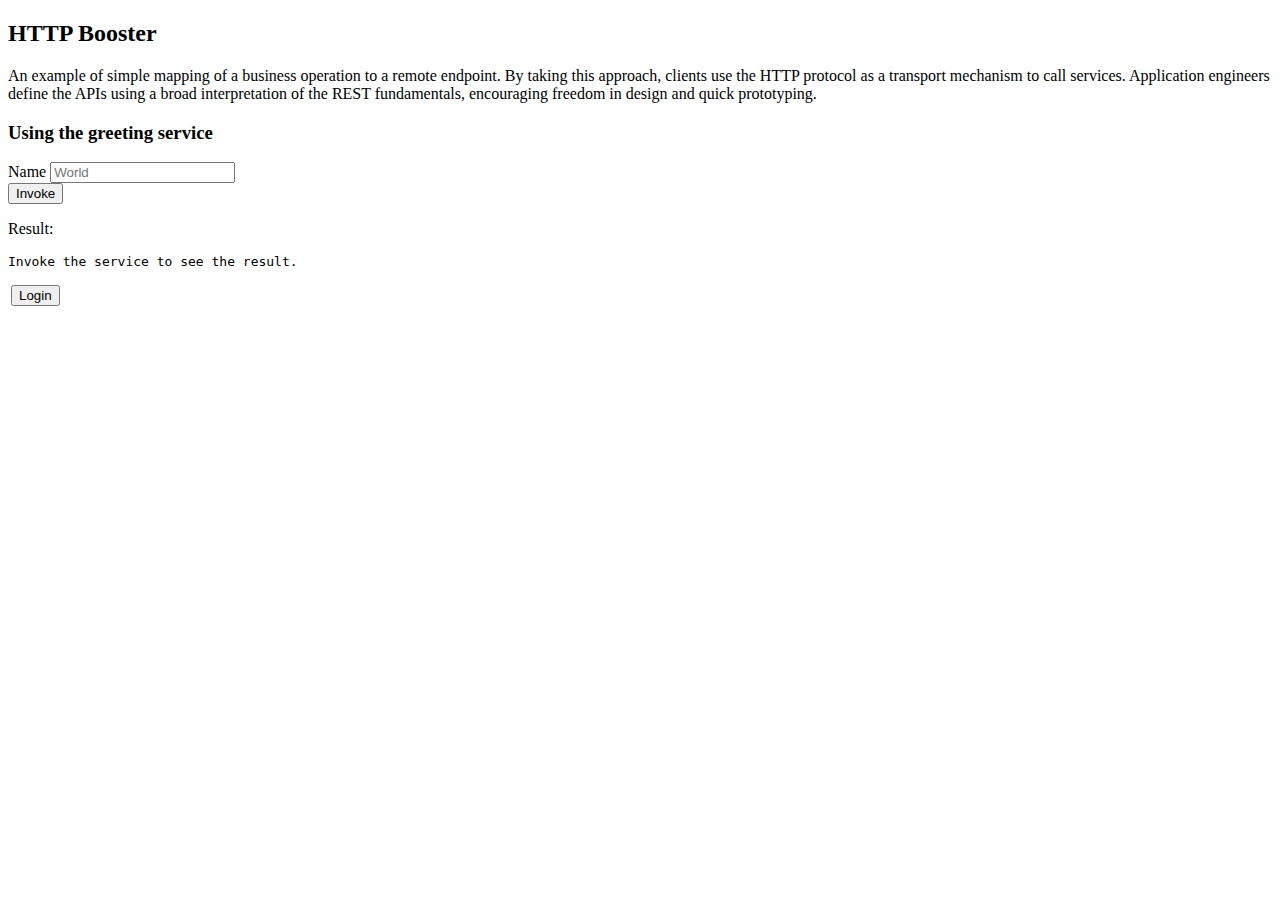
<file: src/main/resources/static/index_old.html>
<!DOCTYPE html>
<html>
<head>
    <title>Actions for authenticated users</title>
</head>

<body onload="initializeCSRF()">
<div class="container">
    <div class="row">
        <div class="sect1">
<h2 id="_http_booster">HTTP Booster</h2>
<div class="sectionbody">
<div class="paragraph">
<p>An example of simple mapping of a business operation to a remote endpoint. By taking this approach, clients use the HTTP protocol as a transport mechanism to call services. Application engineers define the APIs using a broad interpretation of the REST fundamentals, encouraging freedom in design and quick prototyping.</p>
</div>
<div class="sect2">
<h3 id="_using_the_greeting_service">Using the greeting service</h3>

</div>
</div>
</div>

        <form class="form-inline">
            <div class="form-group">
                <label for="name">Name</label>
                <input type="text" class="form-control" id="name" placeholder="World">
            </div>
            <button id="invoke" type="submit" class="btn btn-success">Invoke</button>
        </form>

        <p class="lead">Result:</p>
        <pre><code id="greeting-result">Invoke the service to see the result.</code></pre>
    </div>
</div>

<form name='f' action='/logout' method='POST'>
    <table>
    	<tr><td colspan='2'><input name="submit" type="submit" value="Login"/></td></tr>
    	<input id="_csrf" name="_csrf" type="hidden" value="" />
    </table>
</form>

<script src="https://ajax.googleapis.com/ajax/libs/jquery/1.12.4/jquery.min.js"></script>
<script src="https://maxcdn.bootstrapcdn.com/bootstrap/3.3.7/js/bootstrap.min.js"
        integrity="sha384-Tc5IQib027qvyjSMfHjOMaLkfuWVxZxUPnCJA7l2mCWNIpG9mGCD8wGNIcPD7Txa"
        crossorigin="anonymous"></script>
<script>
    
    function getCookie(cname) {
        var name = cname + "=";
        var decodedCookie = decodeURIComponent(document.cookie);
        var ca = decodedCookie.split(';');
        for(var i = 0; i <ca.length; i++) {
            var c = ca[i];
            while (c.charAt(0) == ' ') {
                c = c.substring(1);
            }
            if (c.indexOf(name) == 0) {
                return c.substring(name.length, c.length);
            }
        }
        return "";
    }
    
    function initializeCSRF() {
        document.getElementById("_csrf").value=getCookie("XSRF-TOKEN");
    } 

    
</script>


<script>
  $(document).ready(function () {
    $("#invoke").click(function (e) {
      var n = $("#name").val() || "World";
      $.getJSON("/api/greeting?name=" + n, function (res) {
        $("#greeting-result").text(JSON.stringify(res));
      });
      e.preventDefault();
    });
  });
</script>

</body>

</html>
</file>
